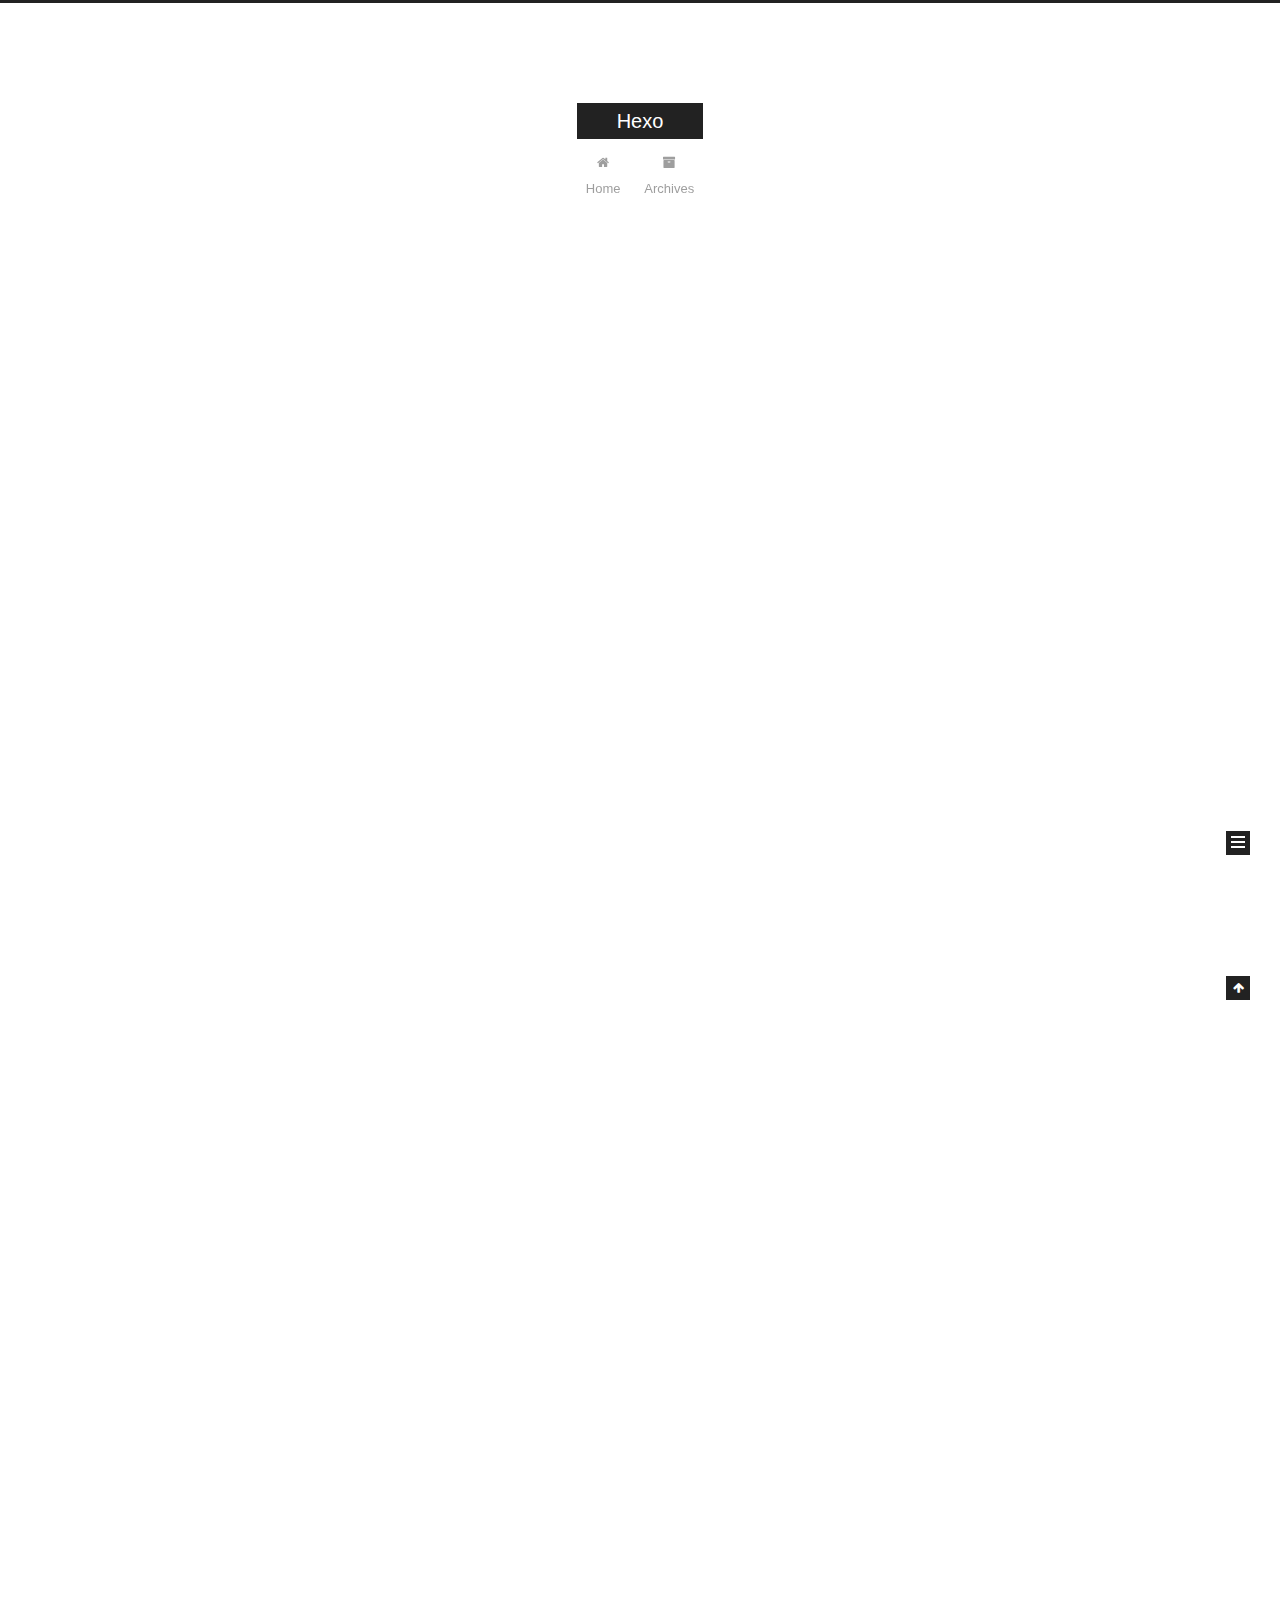
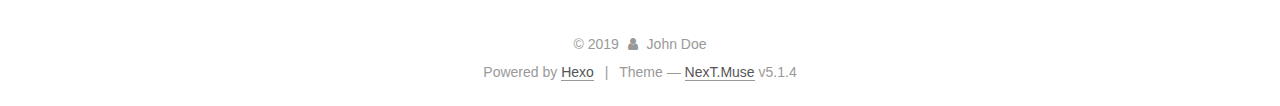
<file: index.html>
<!DOCTYPE html>



  


<html class="theme-next muse use-motion" lang>
<head><meta name="generator" content="Hexo 3.8.0">
  <meta charset="UTF-8">
<meta http-equiv="X-UA-Compatible" content="IE=edge">
<meta name="viewport" content="width=device-width, initial-scale=1, maximum-scale=1">
<meta name="theme-color" content="#222">









<meta http-equiv="Cache-Control" content="no-transform">
<meta http-equiv="Cache-Control" content="no-siteapp">
















  
  
  <link href="/lib/fancybox/source/jquery.fancybox.css?v=2.1.5" rel="stylesheet" type="text/css">







<link href="/lib/font-awesome/css/font-awesome.min.css?v=4.6.2" rel="stylesheet" type="text/css">

<link href="/css/main.css?v=5.1.4" rel="stylesheet" type="text/css">


  <link rel="apple-touch-icon" sizes="180x180" href="/images/apple-touch-icon-next.png?v=5.1.4">


  <link rel="icon" type="image/png" sizes="32x32" href="/images/favicon-32x32-next.png?v=5.1.4">


  <link rel="icon" type="image/png" sizes="16x16" href="/images/favicon-16x16-next.png?v=5.1.4">


  <link rel="mask-icon" href="/images/logo.svg?v=5.1.4" color="#222">





  <meta name="keywords" content="Hexo, NexT">










<meta property="og:type" content="website">
<meta property="og:title" content="Hexo">
<meta property="og:url" content="http://yoursite.com/index.html">
<meta property="og:site_name" content="Hexo">
<meta property="og:locale" content="default">
<meta name="twitter:card" content="summary">
<meta name="twitter:title" content="Hexo">



<script type="text/javascript" id="hexo.configurations">
  var NexT = window.NexT || {};
  var CONFIG = {
    root: '/',
    scheme: 'Muse',
    version: '5.1.4',
    sidebar: {"position":"left","display":"post","offset":12,"b2t":false,"scrollpercent":false,"onmobile":false},
    fancybox: true,
    tabs: true,
    motion: {"enable":true,"async":false,"transition":{"post_block":"fadeIn","post_header":"slideDownIn","post_body":"slideDownIn","coll_header":"slideLeftIn","sidebar":"slideUpIn"}},
    duoshuo: {
      userId: '0',
      author: 'Author'
    },
    algolia: {
      applicationID: '',
      apiKey: '',
      indexName: '',
      hits: {"per_page":10},
      labels: {"input_placeholder":"Search for Posts","hits_empty":"We didn't find any results for the search: ${query}","hits_stats":"${hits} results found in ${time} ms"}
    }
  };
</script>



  <link rel="canonical" href="http://yoursite.com/">





  <title>Hexo</title>
  








</head>

<body itemscope itemtype="http://schema.org/WebPage" lang="default">

  
  
    
  

  <div class="container sidebar-position-left 
  page-home">
    <div class="headband"></div>

    <header id="header" class="header" itemscope itemtype="http://schema.org/WPHeader">
      <div class="header-inner"><div class="site-brand-wrapper">
  <div class="site-meta ">
    

    <div class="custom-logo-site-title">
      <a href="/" class="brand" rel="start">
        <span class="logo-line-before"><i></i></span>
        <span class="site-title">Hexo</span>
        <span class="logo-line-after"><i></i></span>
      </a>
    </div>
      
        <p class="site-subtitle"></p>
      
  </div>

  <div class="site-nav-toggle">
    <button>
      <span class="btn-bar"></span>
      <span class="btn-bar"></span>
      <span class="btn-bar"></span>
    </button>
  </div>
</div>

<nav class="site-nav">
  

  
    <ul id="menu" class="menu">
      
        
        <li class="menu-item menu-item-home">
          <a href="/" rel="section">
            
              <i class="menu-item-icon fa fa-fw fa-home"></i> <br>
            
            Home
          </a>
        </li>
      
        
        <li class="menu-item menu-item-archives">
          <a href="/archives/" rel="section">
            
              <i class="menu-item-icon fa fa-fw fa-archive"></i> <br>
            
            Archives
          </a>
        </li>
      

      
    </ul>
  

  
</nav>



 </div>
    </header>

    <main id="main" class="main">
      <div class="main-inner">
        <div class="content-wrap">
          <div id="content" class="content">
            
  <section id="posts" class="posts-expand">
    
      

  

  
  
  

  <article class="post post-type-normal" itemscope itemtype="http://schema.org/Article">
  
  
  
  <div class="post-block">
    <link itemprop="mainEntityOfPage" href="http://yoursite.com/2019/05/27/你好世界/">

    <span hidden itemprop="author" itemscope itemtype="http://schema.org/Person">
      <meta itemprop="name" content="John Doe">
      <meta itemprop="description" content>
      <meta itemprop="image" content="/images/avatar.gif">
    </span>

    <span hidden itemprop="publisher" itemscope itemtype="http://schema.org/Organization">
      <meta itemprop="name" content="Hexo">
    </span>

    
      <header class="post-header">

        
        
          <h1 class="post-title" itemprop="name headline">
                
                <a class="post-title-link" href="/2019/05/27/你好世界/" itemprop="url">你好世界</a></h1>
        

        <div class="post-meta">
          <span class="post-time">
            
              <span class="post-meta-item-icon">
                <i class="fa fa-calendar-o"></i>
              </span>
              
                <span class="post-meta-item-text">Posted on</span>
              
              <time title="Post created" itemprop="dateCreated datePublished" datetime="2019-05-27T23:32:33+08:00">
                2019-05-27
              </time>
            

            

            
          </span>

          

          
            
          

          
          

          

          

          

        </div>
      </header>
    

    
    
    
    <div class="post-body" itemprop="articleBody">

      
      

      
        
          
            <h2 id="开始"><a href="#开始" class="headerlink" title="开始"></a>开始</h2>
          
        
      
    </div>
    
    
    

    

    

    

    <footer class="post-footer">
      

      

      

      
      
        <div class="post-eof"></div>
      
    </footer>
  </div>
  
  
  
  </article>


    
      

  

  
  
  

  <article class="post post-type-normal" itemscope itemtype="http://schema.org/Article">
  
  
  
  <div class="post-block">
    <link itemprop="mainEntityOfPage" href="http://yoursite.com/2019/05/27/hello-world/">

    <span hidden itemprop="author" itemscope itemtype="http://schema.org/Person">
      <meta itemprop="name" content="John Doe">
      <meta itemprop="description" content>
      <meta itemprop="image" content="/images/avatar.gif">
    </span>

    <span hidden itemprop="publisher" itemscope itemtype="http://schema.org/Organization">
      <meta itemprop="name" content="Hexo">
    </span>

    
      <header class="post-header">

        
        
          <h1 class="post-title" itemprop="name headline">
                
                <a class="post-title-link" href="/2019/05/27/hello-world/" itemprop="url">Hello World</a></h1>
        

        <div class="post-meta">
          <span class="post-time">
            
              <span class="post-meta-item-icon">
                <i class="fa fa-calendar-o"></i>
              </span>
              
                <span class="post-meta-item-text">Posted on</span>
              
              <time title="Post created" itemprop="dateCreated datePublished" datetime="2019-05-27T23:16:12+08:00">
                2019-05-27
              </time>
            

            

            
          </span>

          

          
            
          

          
          

          

          

          

        </div>
      </header>
    

    
    
    
    <div class="post-body" itemprop="articleBody">

      
      

      
        
          
            <p>Welcome to <a href="https://hexo.io/" target="_blank" rel="noopener">Hexo</a>! This is your very first post. Check <a href="https://hexo.io/docs/" target="_blank" rel="noopener">documentation</a> for more info. If you get any problems when using Hexo, you can find the answer in <a href="https://hexo.io/docs/troubleshooting.html" target="_blank" rel="noopener">troubleshooting</a> or you can ask me on <a href="https://github.com/hexojs/hexo/issues" target="_blank" rel="noopener">GitHub</a>.</p>
<h2 id="Quick-Start"><a href="#Quick-Start" class="headerlink" title="Quick Start"></a>Quick Start</h2><h3 id="Create-a-new-post"><a href="#Create-a-new-post" class="headerlink" title="Create a new post"></a>Create a new post</h3><figure class="highlight bash"><table><tr><td class="gutter"><pre><span class="line">1</span><br></pre></td><td class="code"><pre><span class="line">$ hexo new <span class="string">"My New Post"</span></span><br></pre></td></tr></table></figure>
<p>More info: <a href="https://hexo.io/docs/writing.html" target="_blank" rel="noopener">Writing</a></p>
<h3 id="Run-server"><a href="#Run-server" class="headerlink" title="Run server"></a>Run server</h3><figure class="highlight bash"><table><tr><td class="gutter"><pre><span class="line">1</span><br></pre></td><td class="code"><pre><span class="line">$ hexo server</span><br></pre></td></tr></table></figure>
<p>More info: <a href="https://hexo.io/docs/server.html" target="_blank" rel="noopener">Server</a></p>
<h3 id="Generate-static-files"><a href="#Generate-static-files" class="headerlink" title="Generate static files"></a>Generate static files</h3><figure class="highlight bash"><table><tr><td class="gutter"><pre><span class="line">1</span><br></pre></td><td class="code"><pre><span class="line">$ hexo generate</span><br></pre></td></tr></table></figure>
<p>More info: <a href="https://hexo.io/docs/generating.html" target="_blank" rel="noopener">Generating</a></p>
<h3 id="Deploy-to-remote-sites"><a href="#Deploy-to-remote-sites" class="headerlink" title="Deploy to remote sites"></a>Deploy to remote sites</h3><figure class="highlight bash"><table><tr><td class="gutter"><pre><span class="line">1</span><br></pre></td><td class="code"><pre><span class="line">$ hexo deploy</span><br></pre></td></tr></table></figure>
<p>More info: <a href="https://hexo.io/docs/deployment.html" target="_blank" rel="noopener">Deployment</a></p>

          
        
      
    </div>
    
    
    

    

    

    

    <footer class="post-footer">
      

      

      

      
      
        <div class="post-eof"></div>
      
    </footer>
  </div>
  
  
  
  </article>


    
  </section>

  


          </div>
          


          

        </div>
        
          
  
  <div class="sidebar-toggle">
    <div class="sidebar-toggle-line-wrap">
      <span class="sidebar-toggle-line sidebar-toggle-line-first"></span>
      <span class="sidebar-toggle-line sidebar-toggle-line-middle"></span>
      <span class="sidebar-toggle-line sidebar-toggle-line-last"></span>
    </div>
  </div>

  <aside id="sidebar" class="sidebar">
    
    <div class="sidebar-inner">

      

      

      <section class="site-overview-wrap sidebar-panel sidebar-panel-active">
        <div class="site-overview">
          <div class="site-author motion-element" itemprop="author" itemscope itemtype="http://schema.org/Person">
            
              <p class="site-author-name" itemprop="name">John Doe</p>
              <p class="site-description motion-element" itemprop="description"></p>
          </div>

          <nav class="site-state motion-element">

            
              <div class="site-state-item site-state-posts">
              
                <a href="/archives/">
              
                  <span class="site-state-item-count">2</span>
                  <span class="site-state-item-name">posts</span>
                </a>
              </div>
            

            

            

          </nav>

          

          

          
          

          
          

          

        </div>
      </section>

      

      

    </div>
  </aside>


        
      </div>
    </main>

    <footer id="footer" class="footer">
      <div class="footer-inner">
        <div class="copyright">&copy; <span itemprop="copyrightYear">2019</span>
  <span class="with-love">
    <i class="fa fa-user"></i>
  </span>
  <span class="author" itemprop="copyrightHolder">John Doe</span>

  
</div>


  <div class="powered-by">Powered by <a class="theme-link" target="_blank" href="https://hexo.io">Hexo</a></div>



  <span class="post-meta-divider">|</span>



  <div class="theme-info">Theme &mdash; <a class="theme-link" target="_blank" href="https://github.com/iissnan/hexo-theme-next">NexT.Muse</a> v5.1.4</div>




        







        
      </div>
    </footer>

    
      <div class="back-to-top">
        <i class="fa fa-arrow-up"></i>
        
      </div>
    

    

  </div>

  

<script type="text/javascript">
  if (Object.prototype.toString.call(window.Promise) !== '[object Function]') {
    window.Promise = null;
  }
</script>









  












  
  
    <script type="text/javascript" src="/lib/jquery/index.js?v=2.1.3"></script>
  

  
  
    <script type="text/javascript" src="/lib/fastclick/lib/fastclick.min.js?v=1.0.6"></script>
  

  
  
    <script type="text/javascript" src="/lib/jquery_lazyload/jquery.lazyload.js?v=1.9.7"></script>
  

  
  
    <script type="text/javascript" src="/lib/velocity/velocity.min.js?v=1.2.1"></script>
  

  
  
    <script type="text/javascript" src="/lib/velocity/velocity.ui.min.js?v=1.2.1"></script>
  

  
  
    <script type="text/javascript" src="/lib/fancybox/source/jquery.fancybox.pack.js?v=2.1.5"></script>
  


  


  <script type="text/javascript" src="/js/src/utils.js?v=5.1.4"></script>

  <script type="text/javascript" src="/js/src/motion.js?v=5.1.4"></script>



  
  

  

  


  <script type="text/javascript" src="/js/src/bootstrap.js?v=5.1.4"></script>



  


  




	





  





  












  





  

  

  

  
  

  

  

  

</body>
</html>
</file>
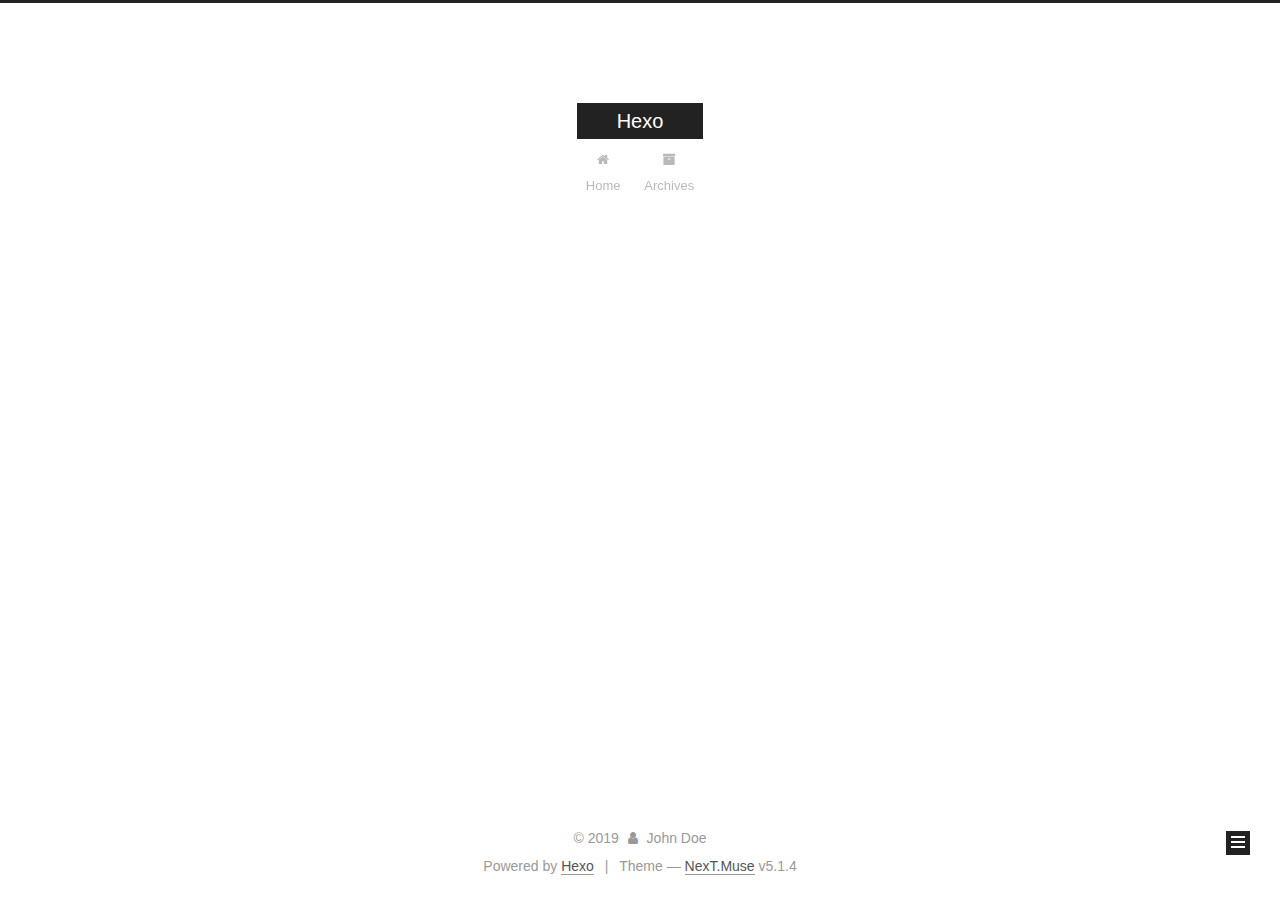
<file: archives/index.html>
<!DOCTYPE html>



  


<html class="theme-next muse use-motion" lang>
<head><meta name="generator" content="Hexo 3.8.0">
  <meta charset="UTF-8">
<meta http-equiv="X-UA-Compatible" content="IE=edge">
<meta name="viewport" content="width=device-width, initial-scale=1, maximum-scale=1">
<meta name="theme-color" content="#222">









<meta http-equiv="Cache-Control" content="no-transform">
<meta http-equiv="Cache-Control" content="no-siteapp">
















  
  
  <link href="/lib/fancybox/source/jquery.fancybox.css?v=2.1.5" rel="stylesheet" type="text/css">







<link href="/lib/font-awesome/css/font-awesome.min.css?v=4.6.2" rel="stylesheet" type="text/css">

<link href="/css/main.css?v=5.1.4" rel="stylesheet" type="text/css">


  <link rel="apple-touch-icon" sizes="180x180" href="/images/apple-touch-icon-next.png?v=5.1.4">


  <link rel="icon" type="image/png" sizes="32x32" href="/images/favicon-32x32-next.png?v=5.1.4">


  <link rel="icon" type="image/png" sizes="16x16" href="/images/favicon-16x16-next.png?v=5.1.4">


  <link rel="mask-icon" href="/images/logo.svg?v=5.1.4" color="#222">





  <meta name="keywords" content="Hexo, NexT">










<meta property="og:type" content="website">
<meta property="og:title" content="Hexo">
<meta property="og:url" content="http://yoursite.com/archives/index.html">
<meta property="og:site_name" content="Hexo">
<meta property="og:locale" content="default">
<meta name="twitter:card" content="summary">
<meta name="twitter:title" content="Hexo">



<script type="text/javascript" id="hexo.configurations">
  var NexT = window.NexT || {};
  var CONFIG = {
    root: '/',
    scheme: 'Muse',
    version: '5.1.4',
    sidebar: {"position":"left","display":"post","offset":12,"b2t":false,"scrollpercent":false,"onmobile":false},
    fancybox: true,
    tabs: true,
    motion: {"enable":true,"async":false,"transition":{"post_block":"fadeIn","post_header":"slideDownIn","post_body":"slideDownIn","coll_header":"slideLeftIn","sidebar":"slideUpIn"}},
    duoshuo: {
      userId: '0',
      author: 'Author'
    },
    algolia: {
      applicationID: '',
      apiKey: '',
      indexName: '',
      hits: {"per_page":10},
      labels: {"input_placeholder":"Search for Posts","hits_empty":"We didn't find any results for the search: ${query}","hits_stats":"${hits} results found in ${time} ms"}
    }
  };
</script>



  <link rel="canonical" href="http://yoursite.com/archives/">





  <title>Archive | Hexo</title>
  








</head>

<body itemscope itemtype="http://schema.org/WebPage" lang="default">

  
  
    
  

  <div class="container sidebar-position-left page-archive">
    <div class="headband"></div>

    <header id="header" class="header" itemscope itemtype="http://schema.org/WPHeader">
      <div class="header-inner"><div class="site-brand-wrapper">
  <div class="site-meta ">
    

    <div class="custom-logo-site-title">
      <a href="/" class="brand" rel="start">
        <span class="logo-line-before"><i></i></span>
        <span class="site-title">Hexo</span>
        <span class="logo-line-after"><i></i></span>
      </a>
    </div>
      
        <p class="site-subtitle"></p>
      
  </div>

  <div class="site-nav-toggle">
    <button>
      <span class="btn-bar"></span>
      <span class="btn-bar"></span>
      <span class="btn-bar"></span>
    </button>
  </div>
</div>

<nav class="site-nav">
  

  
    <ul id="menu" class="menu">
      
        
        <li class="menu-item menu-item-home">
          <a href="/" rel="section">
            
              <i class="menu-item-icon fa fa-fw fa-home"></i> <br>
            
            Home
          </a>
        </li>
      
        
        <li class="menu-item menu-item-archives">
          <a href="/archives/" rel="section">
            
              <i class="menu-item-icon fa fa-fw fa-archive"></i> <br>
            
            Archives
          </a>
        </li>
      

      
    </ul>
  

  
</nav>



 </div>
    </header>

    <main id="main" class="main">
      <div class="main-inner">
        <div class="content-wrap">
          <div id="content" class="content">
            

  
  
  
  <div class="post-block archive">
    <div id="posts" class="posts-collapse">
      <span class="archive-move-on"></span>

      <span class="archive-page-counter">
        
        
        
          
        
        Um..! 2 posts in total. Keep on posting.
      </span>

      

        
        
        

        
          
          <div class="collection-title">
            <h1 class="archive-year" id="archive-year-2019">2019</h1>
          </div>
        
        

        

  <article class="post post-type-normal" itemscope itemtype="http://schema.org/Article">
    <header class="post-header">

      <h2 class="post-title">
        
            <a class="post-title-link" href="/2019/05/27/你好世界/" itemprop="url">
              
                <span itemprop="name">你好世界</span>
              
            </a>
        
      </h2>

      <div class="post-meta">
        <time class="post-time" itemprop="dateCreated" datetime="2019-05-27T23:32:33+08:00" content="2019-05-27">
          05-27
        </time>
      </div>

    </header>
  </article>



      

        
        
        

        
        

        

  <article class="post post-type-normal" itemscope itemtype="http://schema.org/Article">
    <header class="post-header">

      <h2 class="post-title">
        
            <a class="post-title-link" href="/2019/05/27/hello-world/" itemprop="url">
              
                <span itemprop="name">Hello World</span>
              
            </a>
        
      </h2>

      <div class="post-meta">
        <time class="post-time" itemprop="dateCreated" datetime="2019-05-27T23:16:12+08:00" content="2019-05-27">
          05-27
        </time>
      </div>

    </header>
  </article>



      

    </div>
  </div>
  
  
  

  



          </div>
          


          

        </div>
        
          
  
  <div class="sidebar-toggle">
    <div class="sidebar-toggle-line-wrap">
      <span class="sidebar-toggle-line sidebar-toggle-line-first"></span>
      <span class="sidebar-toggle-line sidebar-toggle-line-middle"></span>
      <span class="sidebar-toggle-line sidebar-toggle-line-last"></span>
    </div>
  </div>

  <aside id="sidebar" class="sidebar">
    
    <div class="sidebar-inner">

      

      

      <section class="site-overview-wrap sidebar-panel sidebar-panel-active">
        <div class="site-overview">
          <div class="site-author motion-element" itemprop="author" itemscope itemtype="http://schema.org/Person">
            
              <p class="site-author-name" itemprop="name">John Doe</p>
              <p class="site-description motion-element" itemprop="description"></p>
          </div>

          <nav class="site-state motion-element">

            
              <div class="site-state-item site-state-posts">
              
                <a href="/archives/">
              
                  <span class="site-state-item-count">2</span>
                  <span class="site-state-item-name">posts</span>
                </a>
              </div>
            

            

            

          </nav>

          

          

          
          

          
          

          

        </div>
      </section>

      

      

    </div>
  </aside>


        
      </div>
    </main>

    <footer id="footer" class="footer">
      <div class="footer-inner">
        <div class="copyright">&copy; <span itemprop="copyrightYear">2019</span>
  <span class="with-love">
    <i class="fa fa-user"></i>
  </span>
  <span class="author" itemprop="copyrightHolder">John Doe</span>

  
</div>


  <div class="powered-by">Powered by <a class="theme-link" target="_blank" href="https://hexo.io">Hexo</a></div>



  <span class="post-meta-divider">|</span>



  <div class="theme-info">Theme &mdash; <a class="theme-link" target="_blank" href="https://github.com/iissnan/hexo-theme-next">NexT.Muse</a> v5.1.4</div>




        







        
      </div>
    </footer>

    
      <div class="back-to-top">
        <i class="fa fa-arrow-up"></i>
        
      </div>
    

    

  </div>

  

<script type="text/javascript">
  if (Object.prototype.toString.call(window.Promise) !== '[object Function]') {
    window.Promise = null;
  }
</script>









  












  
  
    <script type="text/javascript" src="/lib/jquery/index.js?v=2.1.3"></script>
  

  
  
    <script type="text/javascript" src="/lib/fastclick/lib/fastclick.min.js?v=1.0.6"></script>
  

  
  
    <script type="text/javascript" src="/lib/jquery_lazyload/jquery.lazyload.js?v=1.9.7"></script>
  

  
  
    <script type="text/javascript" src="/lib/velocity/velocity.min.js?v=1.2.1"></script>
  

  
  
    <script type="text/javascript" src="/lib/velocity/velocity.ui.min.js?v=1.2.1"></script>
  

  
  
    <script type="text/javascript" src="/lib/fancybox/source/jquery.fancybox.pack.js?v=2.1.5"></script>
  


  


  <script type="text/javascript" src="/js/src/utils.js?v=5.1.4"></script>

  <script type="text/javascript" src="/js/src/motion.js?v=5.1.4"></script>



  
  

  

  


  <script type="text/javascript" src="/js/src/bootstrap.js?v=5.1.4"></script>



  


  




	





  





  












  





  

  

  

  
  

  

  

  

</body>
</html>
</file>
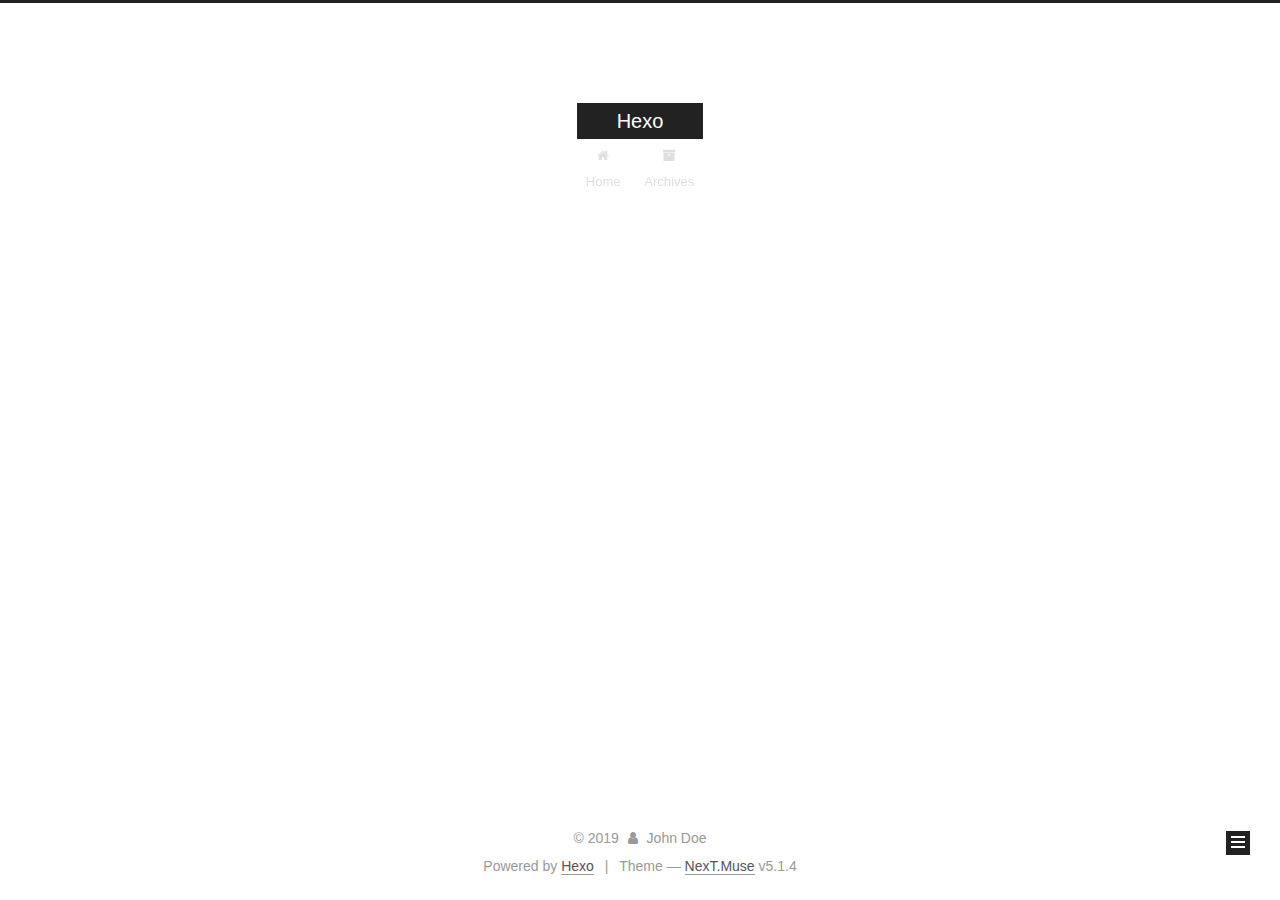
<file: archives/2019/index.html>
<!DOCTYPE html>



  


<html class="theme-next muse use-motion" lang>
<head><meta name="generator" content="Hexo 3.8.0">
  <meta charset="UTF-8">
<meta http-equiv="X-UA-Compatible" content="IE=edge">
<meta name="viewport" content="width=device-width, initial-scale=1, maximum-scale=1">
<meta name="theme-color" content="#222">









<meta http-equiv="Cache-Control" content="no-transform">
<meta http-equiv="Cache-Control" content="no-siteapp">
















  
  
  <link href="/lib/fancybox/source/jquery.fancybox.css?v=2.1.5" rel="stylesheet" type="text/css">







<link href="/lib/font-awesome/css/font-awesome.min.css?v=4.6.2" rel="stylesheet" type="text/css">

<link href="/css/main.css?v=5.1.4" rel="stylesheet" type="text/css">


  <link rel="apple-touch-icon" sizes="180x180" href="/images/apple-touch-icon-next.png?v=5.1.4">


  <link rel="icon" type="image/png" sizes="32x32" href="/images/favicon-32x32-next.png?v=5.1.4">


  <link rel="icon" type="image/png" sizes="16x16" href="/images/favicon-16x16-next.png?v=5.1.4">


  <link rel="mask-icon" href="/images/logo.svg?v=5.1.4" color="#222">





  <meta name="keywords" content="Hexo, NexT">










<meta property="og:type" content="website">
<meta property="og:title" content="Hexo">
<meta property="og:url" content="http://yoursite.com/archives/2019/index.html">
<meta property="og:site_name" content="Hexo">
<meta property="og:locale" content="default">
<meta name="twitter:card" content="summary">
<meta name="twitter:title" content="Hexo">



<script type="text/javascript" id="hexo.configurations">
  var NexT = window.NexT || {};
  var CONFIG = {
    root: '/',
    scheme: 'Muse',
    version: '5.1.4',
    sidebar: {"position":"left","display":"post","offset":12,"b2t":false,"scrollpercent":false,"onmobile":false},
    fancybox: true,
    tabs: true,
    motion: {"enable":true,"async":false,"transition":{"post_block":"fadeIn","post_header":"slideDownIn","post_body":"slideDownIn","coll_header":"slideLeftIn","sidebar":"slideUpIn"}},
    duoshuo: {
      userId: '0',
      author: 'Author'
    },
    algolia: {
      applicationID: '',
      apiKey: '',
      indexName: '',
      hits: {"per_page":10},
      labels: {"input_placeholder":"Search for Posts","hits_empty":"We didn't find any results for the search: ${query}","hits_stats":"${hits} results found in ${time} ms"}
    }
  };
</script>



  <link rel="canonical" href="http://yoursite.com/archives/2019/">





  <title>Archive | Hexo</title>
  








</head>

<body itemscope itemtype="http://schema.org/WebPage" lang="default">

  
  
    
  

  <div class="container sidebar-position-left page-archive">
    <div class="headband"></div>

    <header id="header" class="header" itemscope itemtype="http://schema.org/WPHeader">
      <div class="header-inner"><div class="site-brand-wrapper">
  <div class="site-meta ">
    

    <div class="custom-logo-site-title">
      <a href="/" class="brand" rel="start">
        <span class="logo-line-before"><i></i></span>
        <span class="site-title">Hexo</span>
        <span class="logo-line-after"><i></i></span>
      </a>
    </div>
      
        <p class="site-subtitle"></p>
      
  </div>

  <div class="site-nav-toggle">
    <button>
      <span class="btn-bar"></span>
      <span class="btn-bar"></span>
      <span class="btn-bar"></span>
    </button>
  </div>
</div>

<nav class="site-nav">
  

  
    <ul id="menu" class="menu">
      
        
        <li class="menu-item menu-item-home">
          <a href="/" rel="section">
            
              <i class="menu-item-icon fa fa-fw fa-home"></i> <br>
            
            Home
          </a>
        </li>
      
        
        <li class="menu-item menu-item-archives">
          <a href="/archives/" rel="section">
            
              <i class="menu-item-icon fa fa-fw fa-archive"></i> <br>
            
            Archives
          </a>
        </li>
      

      
    </ul>
  

  
</nav>



 </div>
    </header>

    <main id="main" class="main">
      <div class="main-inner">
        <div class="content-wrap">
          <div id="content" class="content">
            

  
  
  
  <div class="post-block archive">
    <div id="posts" class="posts-collapse">
      <span class="archive-move-on"></span>

      <span class="archive-page-counter">
        
        
        
          
        
        Um..! 2 posts in total. Keep on posting.
      </span>

      

        
        
        

        
          
          <div class="collection-title">
            <h1 class="archive-year" id="archive-year-2019">2019</h1>
          </div>
        
        

        

  <article class="post post-type-normal" itemscope itemtype="http://schema.org/Article">
    <header class="post-header">

      <h2 class="post-title">
        
            <a class="post-title-link" href="/2019/05/27/你好世界/" itemprop="url">
              
                <span itemprop="name">你好世界</span>
              
            </a>
        
      </h2>

      <div class="post-meta">
        <time class="post-time" itemprop="dateCreated" datetime="2019-05-27T23:32:33+08:00" content="2019-05-27">
          05-27
        </time>
      </div>

    </header>
  </article>



      

        
        
        

        
        

        

  <article class="post post-type-normal" itemscope itemtype="http://schema.org/Article">
    <header class="post-header">

      <h2 class="post-title">
        
            <a class="post-title-link" href="/2019/05/27/hello-world/" itemprop="url">
              
                <span itemprop="name">Hello World</span>
              
            </a>
        
      </h2>

      <div class="post-meta">
        <time class="post-time" itemprop="dateCreated" datetime="2019-05-27T23:16:12+08:00" content="2019-05-27">
          05-27
        </time>
      </div>

    </header>
  </article>



      

    </div>
  </div>
  
  
  

  



          </div>
          


          

        </div>
        
          
  
  <div class="sidebar-toggle">
    <div class="sidebar-toggle-line-wrap">
      <span class="sidebar-toggle-line sidebar-toggle-line-first"></span>
      <span class="sidebar-toggle-line sidebar-toggle-line-middle"></span>
      <span class="sidebar-toggle-line sidebar-toggle-line-last"></span>
    </div>
  </div>

  <aside id="sidebar" class="sidebar">
    
    <div class="sidebar-inner">

      

      

      <section class="site-overview-wrap sidebar-panel sidebar-panel-active">
        <div class="site-overview">
          <div class="site-author motion-element" itemprop="author" itemscope itemtype="http://schema.org/Person">
            
              <p class="site-author-name" itemprop="name">John Doe</p>
              <p class="site-description motion-element" itemprop="description"></p>
          </div>

          <nav class="site-state motion-element">

            
              <div class="site-state-item site-state-posts">
              
                <a href="/archives/">
              
                  <span class="site-state-item-count">2</span>
                  <span class="site-state-item-name">posts</span>
                </a>
              </div>
            

            

            

          </nav>

          

          

          
          

          
          

          

        </div>
      </section>

      

      

    </div>
  </aside>


        
      </div>
    </main>

    <footer id="footer" class="footer">
      <div class="footer-inner">
        <div class="copyright">&copy; <span itemprop="copyrightYear">2019</span>
  <span class="with-love">
    <i class="fa fa-user"></i>
  </span>
  <span class="author" itemprop="copyrightHolder">John Doe</span>

  
</div>


  <div class="powered-by">Powered by <a class="theme-link" target="_blank" href="https://hexo.io">Hexo</a></div>



  <span class="post-meta-divider">|</span>



  <div class="theme-info">Theme &mdash; <a class="theme-link" target="_blank" href="https://github.com/iissnan/hexo-theme-next">NexT.Muse</a> v5.1.4</div>




        







        
      </div>
    </footer>

    
      <div class="back-to-top">
        <i class="fa fa-arrow-up"></i>
        
      </div>
    

    

  </div>

  

<script type="text/javascript">
  if (Object.prototype.toString.call(window.Promise) !== '[object Function]') {
    window.Promise = null;
  }
</script>









  












  
  
    <script type="text/javascript" src="/lib/jquery/index.js?v=2.1.3"></script>
  

  
  
    <script type="text/javascript" src="/lib/fastclick/lib/fastclick.min.js?v=1.0.6"></script>
  

  
  
    <script type="text/javascript" src="/lib/jquery_lazyload/jquery.lazyload.js?v=1.9.7"></script>
  

  
  
    <script type="text/javascript" src="/lib/velocity/velocity.min.js?v=1.2.1"></script>
  

  
  
    <script type="text/javascript" src="/lib/velocity/velocity.ui.min.js?v=1.2.1"></script>
  

  
  
    <script type="text/javascript" src="/lib/fancybox/source/jquery.fancybox.pack.js?v=2.1.5"></script>
  


  


  <script type="text/javascript" src="/js/src/utils.js?v=5.1.4"></script>

  <script type="text/javascript" src="/js/src/motion.js?v=5.1.4"></script>



  
  

  

  


  <script type="text/javascript" src="/js/src/bootstrap.js?v=5.1.4"></script>



  


  




	





  





  












  





  

  

  

  
  

  

  

  

</body>
</html>
</file>
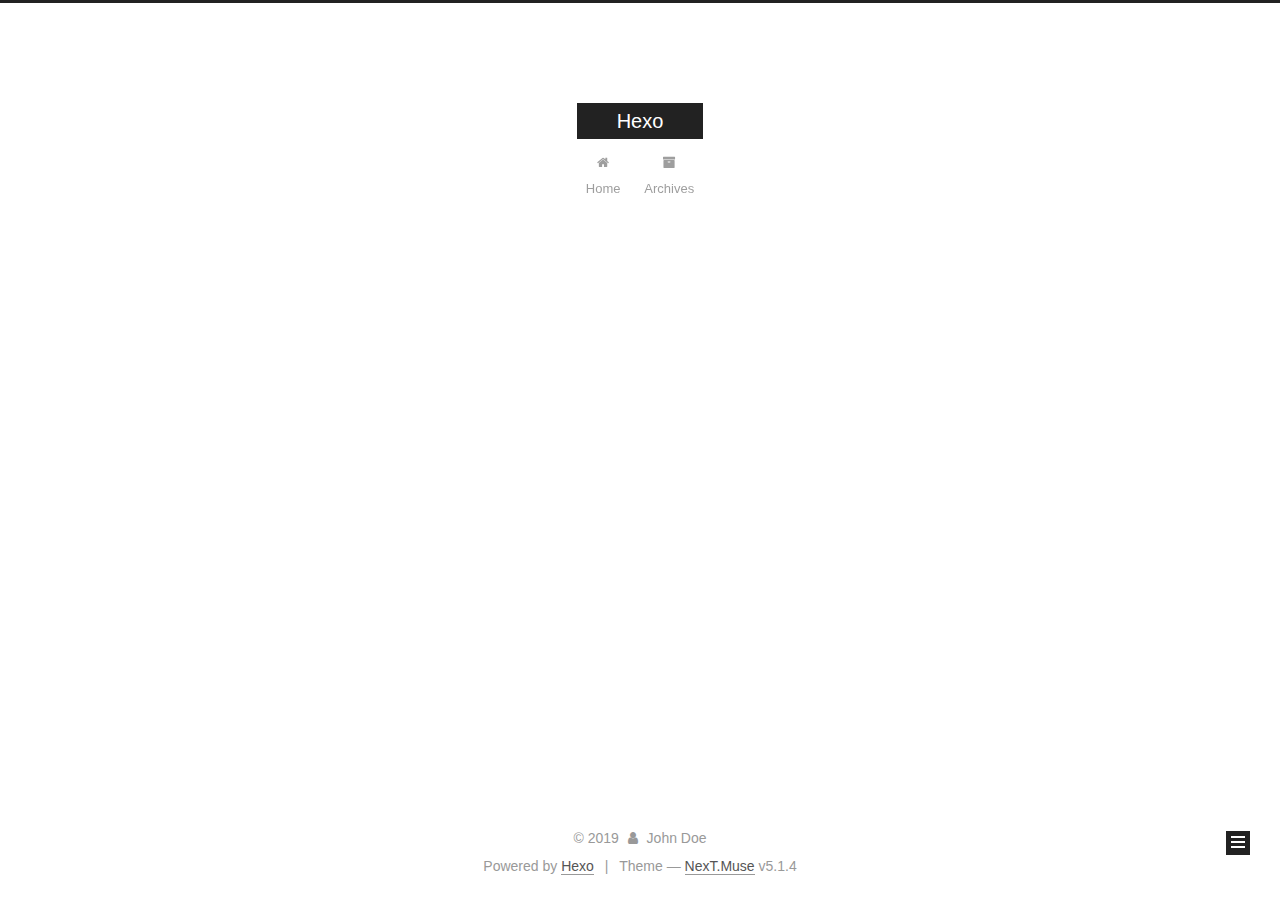
<file: archives/2019/05/index.html>
<!DOCTYPE html>



  


<html class="theme-next muse use-motion" lang>
<head><meta name="generator" content="Hexo 3.8.0">
  <meta charset="UTF-8">
<meta http-equiv="X-UA-Compatible" content="IE=edge">
<meta name="viewport" content="width=device-width, initial-scale=1, maximum-scale=1">
<meta name="theme-color" content="#222">









<meta http-equiv="Cache-Control" content="no-transform">
<meta http-equiv="Cache-Control" content="no-siteapp">
















  
  
  <link href="/lib/fancybox/source/jquery.fancybox.css?v=2.1.5" rel="stylesheet" type="text/css">







<link href="/lib/font-awesome/css/font-awesome.min.css?v=4.6.2" rel="stylesheet" type="text/css">

<link href="/css/main.css?v=5.1.4" rel="stylesheet" type="text/css">


  <link rel="apple-touch-icon" sizes="180x180" href="/images/apple-touch-icon-next.png?v=5.1.4">


  <link rel="icon" type="image/png" sizes="32x32" href="/images/favicon-32x32-next.png?v=5.1.4">


  <link rel="icon" type="image/png" sizes="16x16" href="/images/favicon-16x16-next.png?v=5.1.4">


  <link rel="mask-icon" href="/images/logo.svg?v=5.1.4" color="#222">





  <meta name="keywords" content="Hexo, NexT">










<meta property="og:type" content="website">
<meta property="og:title" content="Hexo">
<meta property="og:url" content="http://yoursite.com/archives/2019/05/index.html">
<meta property="og:site_name" content="Hexo">
<meta property="og:locale" content="default">
<meta name="twitter:card" content="summary">
<meta name="twitter:title" content="Hexo">



<script type="text/javascript" id="hexo.configurations">
  var NexT = window.NexT || {};
  var CONFIG = {
    root: '/',
    scheme: 'Muse',
    version: '5.1.4',
    sidebar: {"position":"left","display":"post","offset":12,"b2t":false,"scrollpercent":false,"onmobile":false},
    fancybox: true,
    tabs: true,
    motion: {"enable":true,"async":false,"transition":{"post_block":"fadeIn","post_header":"slideDownIn","post_body":"slideDownIn","coll_header":"slideLeftIn","sidebar":"slideUpIn"}},
    duoshuo: {
      userId: '0',
      author: 'Author'
    },
    algolia: {
      applicationID: '',
      apiKey: '',
      indexName: '',
      hits: {"per_page":10},
      labels: {"input_placeholder":"Search for Posts","hits_empty":"We didn't find any results for the search: ${query}","hits_stats":"${hits} results found in ${time} ms"}
    }
  };
</script>



  <link rel="canonical" href="http://yoursite.com/archives/2019/05/">





  <title>Archive | Hexo</title>
  








</head>

<body itemscope itemtype="http://schema.org/WebPage" lang="default">

  
  
    
  

  <div class="container sidebar-position-left page-archive">
    <div class="headband"></div>

    <header id="header" class="header" itemscope itemtype="http://schema.org/WPHeader">
      <div class="header-inner"><div class="site-brand-wrapper">
  <div class="site-meta ">
    

    <div class="custom-logo-site-title">
      <a href="/" class="brand" rel="start">
        <span class="logo-line-before"><i></i></span>
        <span class="site-title">Hexo</span>
        <span class="logo-line-after"><i></i></span>
      </a>
    </div>
      
        <p class="site-subtitle"></p>
      
  </div>

  <div class="site-nav-toggle">
    <button>
      <span class="btn-bar"></span>
      <span class="btn-bar"></span>
      <span class="btn-bar"></span>
    </button>
  </div>
</div>

<nav class="site-nav">
  

  
    <ul id="menu" class="menu">
      
        
        <li class="menu-item menu-item-home">
          <a href="/" rel="section">
            
              <i class="menu-item-icon fa fa-fw fa-home"></i> <br>
            
            Home
          </a>
        </li>
      
        
        <li class="menu-item menu-item-archives">
          <a href="/archives/" rel="section">
            
              <i class="menu-item-icon fa fa-fw fa-archive"></i> <br>
            
            Archives
          </a>
        </li>
      

      
    </ul>
  

  
</nav>



 </div>
    </header>

    <main id="main" class="main">
      <div class="main-inner">
        <div class="content-wrap">
          <div id="content" class="content">
            

  
  
  
  <div class="post-block archive">
    <div id="posts" class="posts-collapse">
      <span class="archive-move-on"></span>

      <span class="archive-page-counter">
        
        
        
          
        
        Um..! 2 posts in total. Keep on posting.
      </span>

      

        
        
        

        
          
          <div class="collection-title">
            <h1 class="archive-year" id="archive-year-2019">2019</h1>
          </div>
        
        

        

  <article class="post post-type-normal" itemscope itemtype="http://schema.org/Article">
    <header class="post-header">

      <h2 class="post-title">
        
            <a class="post-title-link" href="/2019/05/27/你好世界/" itemprop="url">
              
                <span itemprop="name">你好世界</span>
              
            </a>
        
      </h2>

      <div class="post-meta">
        <time class="post-time" itemprop="dateCreated" datetime="2019-05-27T23:32:33+08:00" content="2019-05-27">
          05-27
        </time>
      </div>

    </header>
  </article>



      

        
        
        

        
        

        

  <article class="post post-type-normal" itemscope itemtype="http://schema.org/Article">
    <header class="post-header">

      <h2 class="post-title">
        
            <a class="post-title-link" href="/2019/05/27/hello-world/" itemprop="url">
              
                <span itemprop="name">Hello World</span>
              
            </a>
        
      </h2>

      <div class="post-meta">
        <time class="post-time" itemprop="dateCreated" datetime="2019-05-27T23:16:12+08:00" content="2019-05-27">
          05-27
        </time>
      </div>

    </header>
  </article>



      

    </div>
  </div>
  
  
  

  



          </div>
          


          

        </div>
        
          
  
  <div class="sidebar-toggle">
    <div class="sidebar-toggle-line-wrap">
      <span class="sidebar-toggle-line sidebar-toggle-line-first"></span>
      <span class="sidebar-toggle-line sidebar-toggle-line-middle"></span>
      <span class="sidebar-toggle-line sidebar-toggle-line-last"></span>
    </div>
  </div>

  <aside id="sidebar" class="sidebar">
    
    <div class="sidebar-inner">

      

      

      <section class="site-overview-wrap sidebar-panel sidebar-panel-active">
        <div class="site-overview">
          <div class="site-author motion-element" itemprop="author" itemscope itemtype="http://schema.org/Person">
            
              <p class="site-author-name" itemprop="name">John Doe</p>
              <p class="site-description motion-element" itemprop="description"></p>
          </div>

          <nav class="site-state motion-element">

            
              <div class="site-state-item site-state-posts">
              
                <a href="/archives/">
              
                  <span class="site-state-item-count">2</span>
                  <span class="site-state-item-name">posts</span>
                </a>
              </div>
            

            

            

          </nav>

          

          

          
          

          
          

          

        </div>
      </section>

      

      

    </div>
  </aside>


        
      </div>
    </main>

    <footer id="footer" class="footer">
      <div class="footer-inner">
        <div class="copyright">&copy; <span itemprop="copyrightYear">2019</span>
  <span class="with-love">
    <i class="fa fa-user"></i>
  </span>
  <span class="author" itemprop="copyrightHolder">John Doe</span>

  
</div>


  <div class="powered-by">Powered by <a class="theme-link" target="_blank" href="https://hexo.io">Hexo</a></div>



  <span class="post-meta-divider">|</span>



  <div class="theme-info">Theme &mdash; <a class="theme-link" target="_blank" href="https://github.com/iissnan/hexo-theme-next">NexT.Muse</a> v5.1.4</div>




        







        
      </div>
    </footer>

    
      <div class="back-to-top">
        <i class="fa fa-arrow-up"></i>
        
      </div>
    

    

  </div>

  

<script type="text/javascript">
  if (Object.prototype.toString.call(window.Promise) !== '[object Function]') {
    window.Promise = null;
  }
</script>









  












  
  
    <script type="text/javascript" src="/lib/jquery/index.js?v=2.1.3"></script>
  

  
  
    <script type="text/javascript" src="/lib/fastclick/lib/fastclick.min.js?v=1.0.6"></script>
  

  
  
    <script type="text/javascript" src="/lib/jquery_lazyload/jquery.lazyload.js?v=1.9.7"></script>
  

  
  
    <script type="text/javascript" src="/lib/velocity/velocity.min.js?v=1.2.1"></script>
  

  
  
    <script type="text/javascript" src="/lib/velocity/velocity.ui.min.js?v=1.2.1"></script>
  

  
  
    <script type="text/javascript" src="/lib/fancybox/source/jquery.fancybox.pack.js?v=2.1.5"></script>
  


  


  <script type="text/javascript" src="/js/src/utils.js?v=5.1.4"></script>

  <script type="text/javascript" src="/js/src/motion.js?v=5.1.4"></script>



  
  

  

  


  <script type="text/javascript" src="/js/src/bootstrap.js?v=5.1.4"></script>



  


  




	





  





  












  





  

  

  

  
  

  

  

  

</body>
</html>
</file>
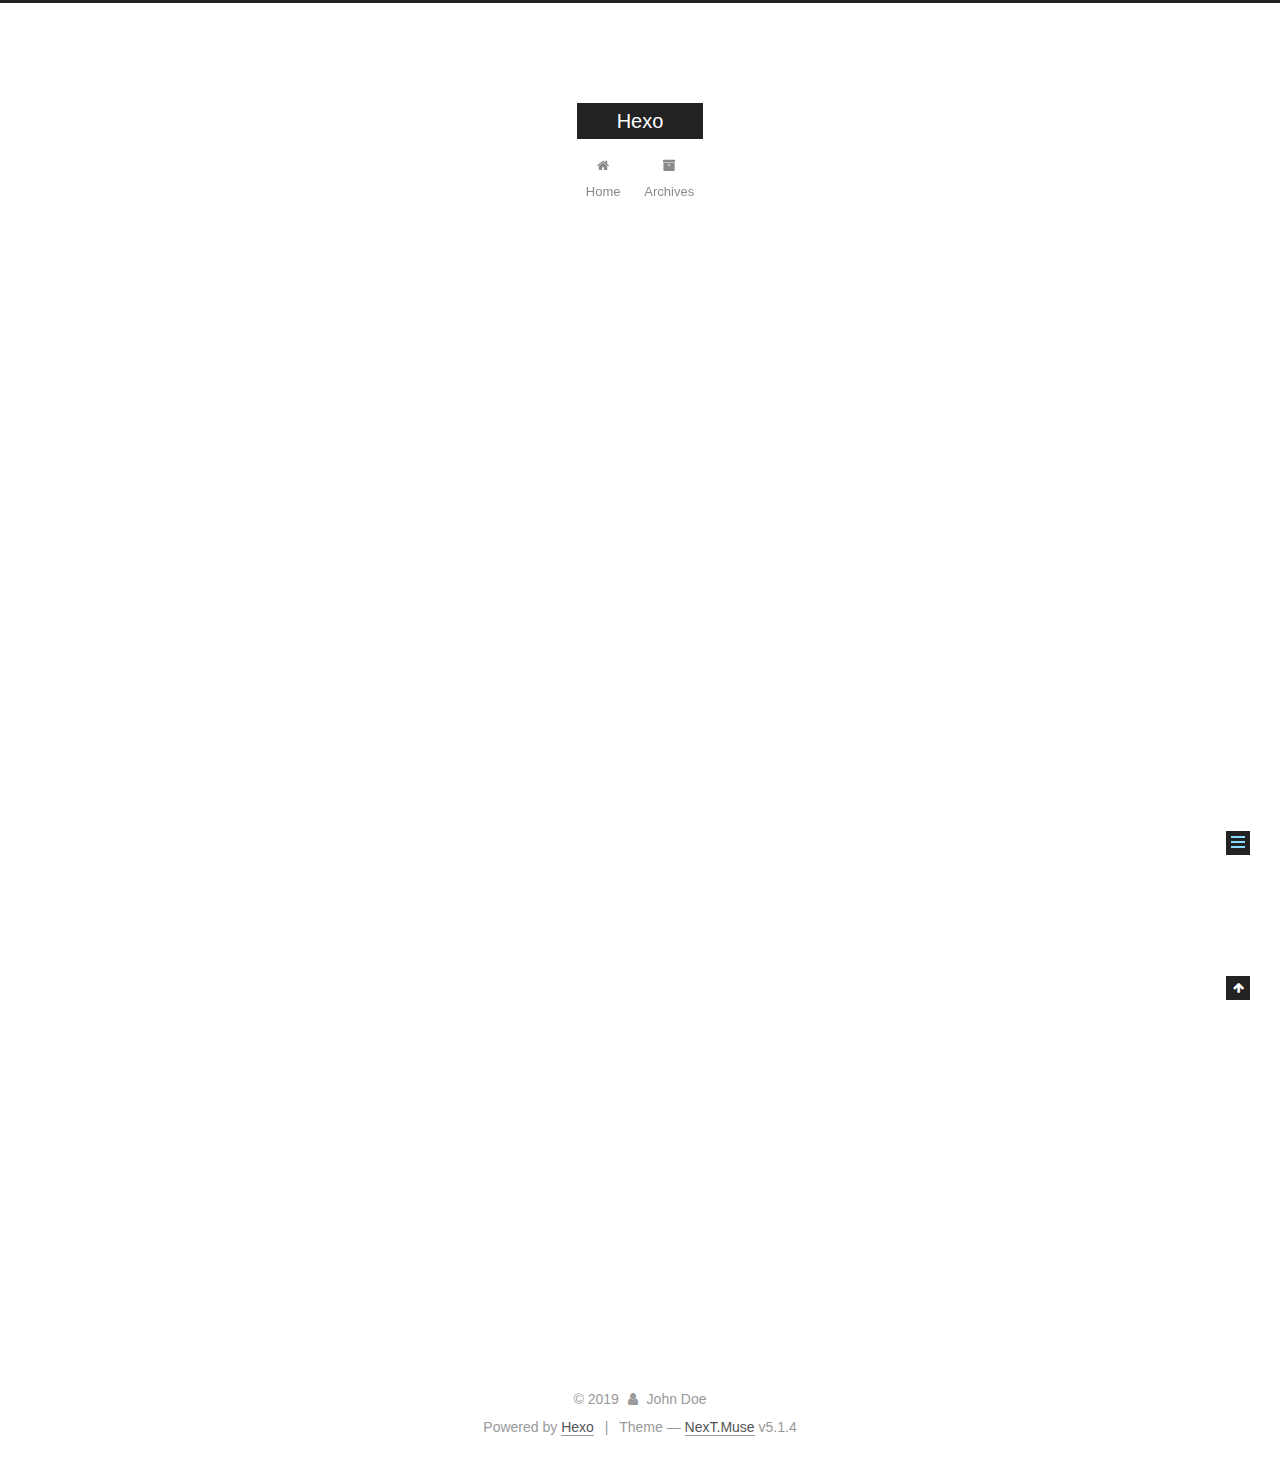
<file: 2019/05/27/hello-world/index.html>
<!DOCTYPE html>



  


<html class="theme-next muse use-motion" lang>
<head><meta name="generator" content="Hexo 3.8.0">
  <meta charset="UTF-8">
<meta http-equiv="X-UA-Compatible" content="IE=edge">
<meta name="viewport" content="width=device-width, initial-scale=1, maximum-scale=1">
<meta name="theme-color" content="#222">









<meta http-equiv="Cache-Control" content="no-transform">
<meta http-equiv="Cache-Control" content="no-siteapp">
















  
  
  <link href="/lib/fancybox/source/jquery.fancybox.css?v=2.1.5" rel="stylesheet" type="text/css">







<link href="/lib/font-awesome/css/font-awesome.min.css?v=4.6.2" rel="stylesheet" type="text/css">

<link href="/css/main.css?v=5.1.4" rel="stylesheet" type="text/css">


  <link rel="apple-touch-icon" sizes="180x180" href="/images/apple-touch-icon-next.png?v=5.1.4">


  <link rel="icon" type="image/png" sizes="32x32" href="/images/favicon-32x32-next.png?v=5.1.4">


  <link rel="icon" type="image/png" sizes="16x16" href="/images/favicon-16x16-next.png?v=5.1.4">


  <link rel="mask-icon" href="/images/logo.svg?v=5.1.4" color="#222">





  <meta name="keywords" content="Hexo, NexT">










<meta name="description" content="Welcome to Hexo! This is your very first post. Check documentation for more info. If you get any problems when using Hexo, you can find the answer in troubleshooting or you can ask me on GitHub. Quick">
<meta property="og:type" content="article">
<meta property="og:title" content="Hello World">
<meta property="og:url" content="http://yoursite.com/2019/05/27/hello-world/index.html">
<meta property="og:site_name" content="Hexo">
<meta property="og:description" content="Welcome to Hexo! This is your very first post. Check documentation for more info. If you get any problems when using Hexo, you can find the answer in troubleshooting or you can ask me on GitHub. Quick">
<meta property="og:locale" content="default">
<meta property="og:updated_time" content="2019-05-27T15:16:12.851Z">
<meta name="twitter:card" content="summary">
<meta name="twitter:title" content="Hello World">
<meta name="twitter:description" content="Welcome to Hexo! This is your very first post. Check documentation for more info. If you get any problems when using Hexo, you can find the answer in troubleshooting or you can ask me on GitHub. Quick">



<script type="text/javascript" id="hexo.configurations">
  var NexT = window.NexT || {};
  var CONFIG = {
    root: '/',
    scheme: 'Muse',
    version: '5.1.4',
    sidebar: {"position":"left","display":"post","offset":12,"b2t":false,"scrollpercent":false,"onmobile":false},
    fancybox: true,
    tabs: true,
    motion: {"enable":true,"async":false,"transition":{"post_block":"fadeIn","post_header":"slideDownIn","post_body":"slideDownIn","coll_header":"slideLeftIn","sidebar":"slideUpIn"}},
    duoshuo: {
      userId: '0',
      author: 'Author'
    },
    algolia: {
      applicationID: '',
      apiKey: '',
      indexName: '',
      hits: {"per_page":10},
      labels: {"input_placeholder":"Search for Posts","hits_empty":"We didn't find any results for the search: ${query}","hits_stats":"${hits} results found in ${time} ms"}
    }
  };
</script>



  <link rel="canonical" href="http://yoursite.com/2019/05/27/hello-world/">





  <title>Hello World | Hexo</title>
  








</head>

<body itemscope itemtype="http://schema.org/WebPage" lang="default">

  
  
    
  

  <div class="container sidebar-position-left page-post-detail">
    <div class="headband"></div>

    <header id="header" class="header" itemscope itemtype="http://schema.org/WPHeader">
      <div class="header-inner"><div class="site-brand-wrapper">
  <div class="site-meta ">
    

    <div class="custom-logo-site-title">
      <a href="/" class="brand" rel="start">
        <span class="logo-line-before"><i></i></span>
        <span class="site-title">Hexo</span>
        <span class="logo-line-after"><i></i></span>
      </a>
    </div>
      
        <p class="site-subtitle"></p>
      
  </div>

  <div class="site-nav-toggle">
    <button>
      <span class="btn-bar"></span>
      <span class="btn-bar"></span>
      <span class="btn-bar"></span>
    </button>
  </div>
</div>

<nav class="site-nav">
  

  
    <ul id="menu" class="menu">
      
        
        <li class="menu-item menu-item-home">
          <a href="/" rel="section">
            
              <i class="menu-item-icon fa fa-fw fa-home"></i> <br>
            
            Home
          </a>
        </li>
      
        
        <li class="menu-item menu-item-archives">
          <a href="/archives/" rel="section">
            
              <i class="menu-item-icon fa fa-fw fa-archive"></i> <br>
            
            Archives
          </a>
        </li>
      

      
    </ul>
  

  
</nav>



 </div>
    </header>

    <main id="main" class="main">
      <div class="main-inner">
        <div class="content-wrap">
          <div id="content" class="content">
            

  <div id="posts" class="posts-expand">
    

  

  
  
  

  <article class="post post-type-normal" itemscope itemtype="http://schema.org/Article">
  
  
  
  <div class="post-block">
    <link itemprop="mainEntityOfPage" href="http://yoursite.com/2019/05/27/hello-world/">

    <span hidden itemprop="author" itemscope itemtype="http://schema.org/Person">
      <meta itemprop="name" content="John Doe">
      <meta itemprop="description" content>
      <meta itemprop="image" content="/images/avatar.gif">
    </span>

    <span hidden itemprop="publisher" itemscope itemtype="http://schema.org/Organization">
      <meta itemprop="name" content="Hexo">
    </span>

    
      <header class="post-header">

        
        
          <h1 class="post-title" itemprop="name headline">Hello World</h1>
        

        <div class="post-meta">
          <span class="post-time">
            
              <span class="post-meta-item-icon">
                <i class="fa fa-calendar-o"></i>
              </span>
              
                <span class="post-meta-item-text">Posted on</span>
              
              <time title="Post created" itemprop="dateCreated datePublished" datetime="2019-05-27T23:16:12+08:00">
                2019-05-27
              </time>
            

            

            
          </span>

          

          
            
          

          
          

          

          

          

        </div>
      </header>
    

    
    
    
    <div class="post-body" itemprop="articleBody">

      
      

      
        <p>Welcome to <a href="https://hexo.io/" target="_blank" rel="noopener">Hexo</a>! This is your very first post. Check <a href="https://hexo.io/docs/" target="_blank" rel="noopener">documentation</a> for more info. If you get any problems when using Hexo, you can find the answer in <a href="https://hexo.io/docs/troubleshooting.html" target="_blank" rel="noopener">troubleshooting</a> or you can ask me on <a href="https://github.com/hexojs/hexo/issues" target="_blank" rel="noopener">GitHub</a>.</p>
<h2 id="Quick-Start"><a href="#Quick-Start" class="headerlink" title="Quick Start"></a>Quick Start</h2><h3 id="Create-a-new-post"><a href="#Create-a-new-post" class="headerlink" title="Create a new post"></a>Create a new post</h3><figure class="highlight bash"><table><tr><td class="gutter"><pre><span class="line">1</span><br></pre></td><td class="code"><pre><span class="line">$ hexo new <span class="string">"My New Post"</span></span><br></pre></td></tr></table></figure>
<p>More info: <a href="https://hexo.io/docs/writing.html" target="_blank" rel="noopener">Writing</a></p>
<h3 id="Run-server"><a href="#Run-server" class="headerlink" title="Run server"></a>Run server</h3><figure class="highlight bash"><table><tr><td class="gutter"><pre><span class="line">1</span><br></pre></td><td class="code"><pre><span class="line">$ hexo server</span><br></pre></td></tr></table></figure>
<p>More info: <a href="https://hexo.io/docs/server.html" target="_blank" rel="noopener">Server</a></p>
<h3 id="Generate-static-files"><a href="#Generate-static-files" class="headerlink" title="Generate static files"></a>Generate static files</h3><figure class="highlight bash"><table><tr><td class="gutter"><pre><span class="line">1</span><br></pre></td><td class="code"><pre><span class="line">$ hexo generate</span><br></pre></td></tr></table></figure>
<p>More info: <a href="https://hexo.io/docs/generating.html" target="_blank" rel="noopener">Generating</a></p>
<h3 id="Deploy-to-remote-sites"><a href="#Deploy-to-remote-sites" class="headerlink" title="Deploy to remote sites"></a>Deploy to remote sites</h3><figure class="highlight bash"><table><tr><td class="gutter"><pre><span class="line">1</span><br></pre></td><td class="code"><pre><span class="line">$ hexo deploy</span><br></pre></td></tr></table></figure>
<p>More info: <a href="https://hexo.io/docs/deployment.html" target="_blank" rel="noopener">Deployment</a></p>

      
    </div>
    
    
    

    

    

    

    <footer class="post-footer">
      

      
      
      

      
        <div class="post-nav">
          <div class="post-nav-next post-nav-item">
            
          </div>

          <span class="post-nav-divider"></span>

          <div class="post-nav-prev post-nav-item">
            
              <a href="/2019/05/27/你好世界/" rel="prev" title="你好世界">
                你好世界 <i class="fa fa-chevron-right"></i>
              </a>
            
          </div>
        </div>
      

      
      
    </footer>
  </div>
  
  
  
  </article>



    <div class="post-spread">
      
    </div>
  </div>


          </div>
          


          

  



        </div>
        
          
  
  <div class="sidebar-toggle">
    <div class="sidebar-toggle-line-wrap">
      <span class="sidebar-toggle-line sidebar-toggle-line-first"></span>
      <span class="sidebar-toggle-line sidebar-toggle-line-middle"></span>
      <span class="sidebar-toggle-line sidebar-toggle-line-last"></span>
    </div>
  </div>

  <aside id="sidebar" class="sidebar">
    
    <div class="sidebar-inner">

      

      
        <ul class="sidebar-nav motion-element">
          <li class="sidebar-nav-toc sidebar-nav-active" data-target="post-toc-wrap">
            Table of Contents
          </li>
          <li class="sidebar-nav-overview" data-target="site-overview-wrap">
            Overview
          </li>
        </ul>
      

      <section class="site-overview-wrap sidebar-panel">
        <div class="site-overview">
          <div class="site-author motion-element" itemprop="author" itemscope itemtype="http://schema.org/Person">
            
              <p class="site-author-name" itemprop="name">John Doe</p>
              <p class="site-description motion-element" itemprop="description"></p>
          </div>

          <nav class="site-state motion-element">

            
              <div class="site-state-item site-state-posts">
              
                <a href="/archives/">
              
                  <span class="site-state-item-count">2</span>
                  <span class="site-state-item-name">posts</span>
                </a>
              </div>
            

            

            

          </nav>

          

          

          
          

          
          

          

        </div>
      </section>

      
      <!--noindex-->
        <section class="post-toc-wrap motion-element sidebar-panel sidebar-panel-active">
          <div class="post-toc">

            
              
            

            
              <div class="post-toc-content"><ol class="nav"><li class="nav-item nav-level-2"><a class="nav-link" href="#Quick-Start"><span class="nav-number">1.</span> <span class="nav-text">Quick Start</span></a><ol class="nav-child"><li class="nav-item nav-level-3"><a class="nav-link" href="#Create-a-new-post"><span class="nav-number">1.1.</span> <span class="nav-text">Create a new post</span></a></li><li class="nav-item nav-level-3"><a class="nav-link" href="#Run-server"><span class="nav-number">1.2.</span> <span class="nav-text">Run server</span></a></li><li class="nav-item nav-level-3"><a class="nav-link" href="#Generate-static-files"><span class="nav-number">1.3.</span> <span class="nav-text">Generate static files</span></a></li><li class="nav-item nav-level-3"><a class="nav-link" href="#Deploy-to-remote-sites"><span class="nav-number">1.4.</span> <span class="nav-text">Deploy to remote sites</span></a></li></ol></li></ol></div>
            

          </div>
        </section>
      <!--/noindex-->
      

      

    </div>
  </aside>


        
      </div>
    </main>

    <footer id="footer" class="footer">
      <div class="footer-inner">
        <div class="copyright">&copy; <span itemprop="copyrightYear">2019</span>
  <span class="with-love">
    <i class="fa fa-user"></i>
  </span>
  <span class="author" itemprop="copyrightHolder">John Doe</span>

  
</div>


  <div class="powered-by">Powered by <a class="theme-link" target="_blank" href="https://hexo.io">Hexo</a></div>



  <span class="post-meta-divider">|</span>



  <div class="theme-info">Theme &mdash; <a class="theme-link" target="_blank" href="https://github.com/iissnan/hexo-theme-next">NexT.Muse</a> v5.1.4</div>




        







        
      </div>
    </footer>

    
      <div class="back-to-top">
        <i class="fa fa-arrow-up"></i>
        
      </div>
    

    

  </div>

  

<script type="text/javascript">
  if (Object.prototype.toString.call(window.Promise) !== '[object Function]') {
    window.Promise = null;
  }
</script>









  












  
  
    <script type="text/javascript" src="/lib/jquery/index.js?v=2.1.3"></script>
  

  
  
    <script type="text/javascript" src="/lib/fastclick/lib/fastclick.min.js?v=1.0.6"></script>
  

  
  
    <script type="text/javascript" src="/lib/jquery_lazyload/jquery.lazyload.js?v=1.9.7"></script>
  

  
  
    <script type="text/javascript" src="/lib/velocity/velocity.min.js?v=1.2.1"></script>
  

  
  
    <script type="text/javascript" src="/lib/velocity/velocity.ui.min.js?v=1.2.1"></script>
  

  
  
    <script type="text/javascript" src="/lib/fancybox/source/jquery.fancybox.pack.js?v=2.1.5"></script>
  


  


  <script type="text/javascript" src="/js/src/utils.js?v=5.1.4"></script>

  <script type="text/javascript" src="/js/src/motion.js?v=5.1.4"></script>



  
  

  
  <script type="text/javascript" src="/js/src/scrollspy.js?v=5.1.4"></script>
<script type="text/javascript" src="/js/src/post-details.js?v=5.1.4"></script>



  


  <script type="text/javascript" src="/js/src/bootstrap.js?v=5.1.4"></script>



  


  




	





  





  












  





  

  

  

  
  

  

  

  

</body>
</html>
</file>
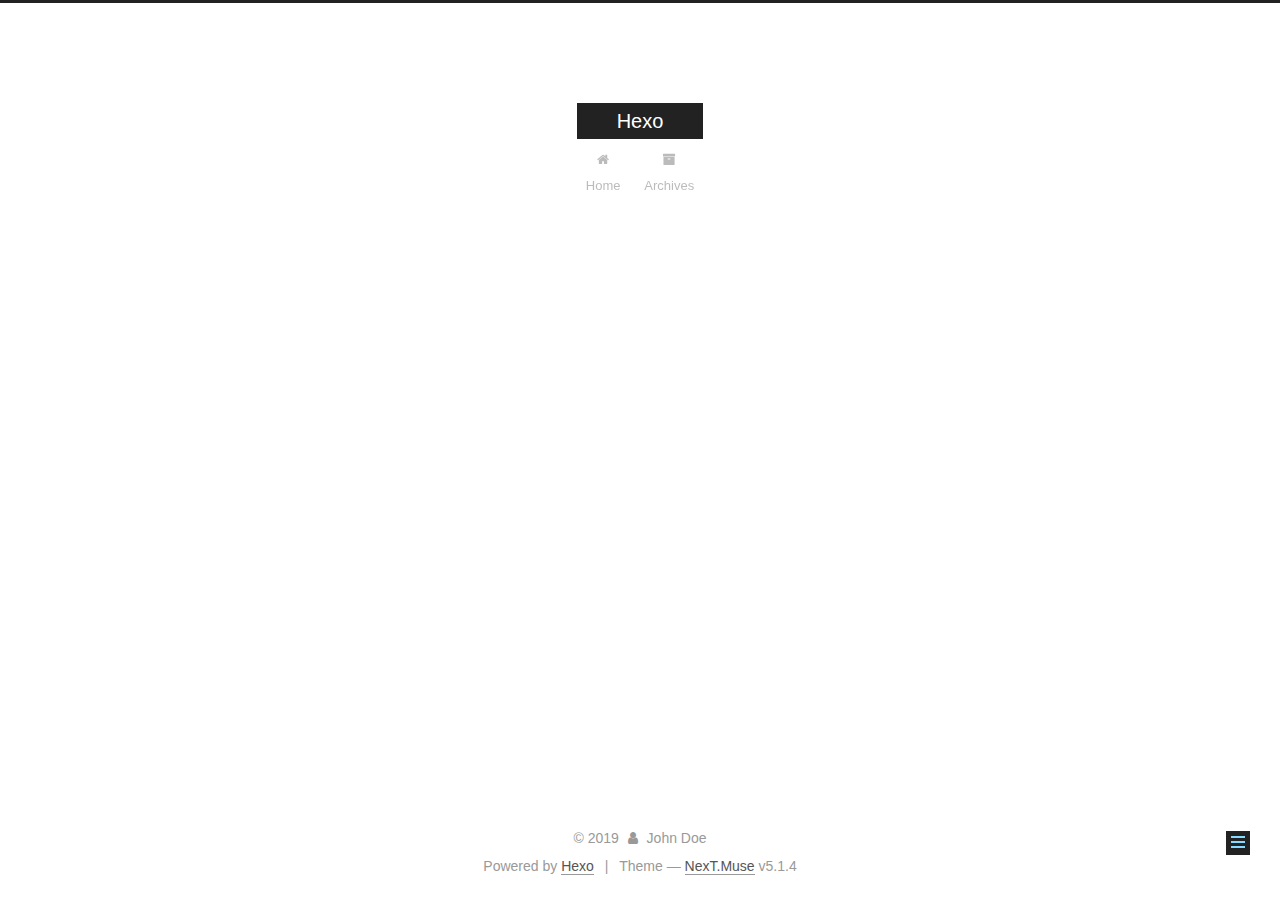
<file: 2019/05/27/你好世界/index.html>
<!DOCTYPE html>



  


<html class="theme-next muse use-motion" lang>
<head><meta name="generator" content="Hexo 3.8.0">
  <meta charset="UTF-8">
<meta http-equiv="X-UA-Compatible" content="IE=edge">
<meta name="viewport" content="width=device-width, initial-scale=1, maximum-scale=1">
<meta name="theme-color" content="#222">









<meta http-equiv="Cache-Control" content="no-transform">
<meta http-equiv="Cache-Control" content="no-siteapp">
















  
  
  <link href="/lib/fancybox/source/jquery.fancybox.css?v=2.1.5" rel="stylesheet" type="text/css">







<link href="/lib/font-awesome/css/font-awesome.min.css?v=4.6.2" rel="stylesheet" type="text/css">

<link href="/css/main.css?v=5.1.4" rel="stylesheet" type="text/css">


  <link rel="apple-touch-icon" sizes="180x180" href="/images/apple-touch-icon-next.png?v=5.1.4">


  <link rel="icon" type="image/png" sizes="32x32" href="/images/favicon-32x32-next.png?v=5.1.4">


  <link rel="icon" type="image/png" sizes="16x16" href="/images/favicon-16x16-next.png?v=5.1.4">


  <link rel="mask-icon" href="/images/logo.svg?v=5.1.4" color="#222">





  <meta name="keywords" content="Hexo, NexT">










<meta name="description" content="开始">
<meta property="og:type" content="article">
<meta property="og:title" content="你好世界">
<meta property="og:url" content="http://yoursite.com/2019/05/27/你好世界/index.html">
<meta property="og:site_name" content="Hexo">
<meta property="og:description" content="开始">
<meta property="og:locale" content="default">
<meta property="og:updated_time" content="2019-05-27T15:33:30.188Z">
<meta name="twitter:card" content="summary">
<meta name="twitter:title" content="你好世界">
<meta name="twitter:description" content="开始">



<script type="text/javascript" id="hexo.configurations">
  var NexT = window.NexT || {};
  var CONFIG = {
    root: '/',
    scheme: 'Muse',
    version: '5.1.4',
    sidebar: {"position":"left","display":"post","offset":12,"b2t":false,"scrollpercent":false,"onmobile":false},
    fancybox: true,
    tabs: true,
    motion: {"enable":true,"async":false,"transition":{"post_block":"fadeIn","post_header":"slideDownIn","post_body":"slideDownIn","coll_header":"slideLeftIn","sidebar":"slideUpIn"}},
    duoshuo: {
      userId: '0',
      author: 'Author'
    },
    algolia: {
      applicationID: '',
      apiKey: '',
      indexName: '',
      hits: {"per_page":10},
      labels: {"input_placeholder":"Search for Posts","hits_empty":"We didn't find any results for the search: ${query}","hits_stats":"${hits} results found in ${time} ms"}
    }
  };
</script>



  <link rel="canonical" href="http://yoursite.com/2019/05/27/你好世界/">





  <title>你好世界 | Hexo</title>
  








</head>

<body itemscope itemtype="http://schema.org/WebPage" lang="default">

  
  
    
  

  <div class="container sidebar-position-left page-post-detail">
    <div class="headband"></div>

    <header id="header" class="header" itemscope itemtype="http://schema.org/WPHeader">
      <div class="header-inner"><div class="site-brand-wrapper">
  <div class="site-meta ">
    

    <div class="custom-logo-site-title">
      <a href="/" class="brand" rel="start">
        <span class="logo-line-before"><i></i></span>
        <span class="site-title">Hexo</span>
        <span class="logo-line-after"><i></i></span>
      </a>
    </div>
      
        <p class="site-subtitle"></p>
      
  </div>

  <div class="site-nav-toggle">
    <button>
      <span class="btn-bar"></span>
      <span class="btn-bar"></span>
      <span class="btn-bar"></span>
    </button>
  </div>
</div>

<nav class="site-nav">
  

  
    <ul id="menu" class="menu">
      
        
        <li class="menu-item menu-item-home">
          <a href="/" rel="section">
            
              <i class="menu-item-icon fa fa-fw fa-home"></i> <br>
            
            Home
          </a>
        </li>
      
        
        <li class="menu-item menu-item-archives">
          <a href="/archives/" rel="section">
            
              <i class="menu-item-icon fa fa-fw fa-archive"></i> <br>
            
            Archives
          </a>
        </li>
      

      
    </ul>
  

  
</nav>



 </div>
    </header>

    <main id="main" class="main">
      <div class="main-inner">
        <div class="content-wrap">
          <div id="content" class="content">
            

  <div id="posts" class="posts-expand">
    

  

  
  
  

  <article class="post post-type-normal" itemscope itemtype="http://schema.org/Article">
  
  
  
  <div class="post-block">
    <link itemprop="mainEntityOfPage" href="http://yoursite.com/2019/05/27/你好世界/">

    <span hidden itemprop="author" itemscope itemtype="http://schema.org/Person">
      <meta itemprop="name" content="John Doe">
      <meta itemprop="description" content>
      <meta itemprop="image" content="/images/avatar.gif">
    </span>

    <span hidden itemprop="publisher" itemscope itemtype="http://schema.org/Organization">
      <meta itemprop="name" content="Hexo">
    </span>

    
      <header class="post-header">

        
        
          <h1 class="post-title" itemprop="name headline">你好世界</h1>
        

        <div class="post-meta">
          <span class="post-time">
            
              <span class="post-meta-item-icon">
                <i class="fa fa-calendar-o"></i>
              </span>
              
                <span class="post-meta-item-text">Posted on</span>
              
              <time title="Post created" itemprop="dateCreated datePublished" datetime="2019-05-27T23:32:33+08:00">
                2019-05-27
              </time>
            

            

            
          </span>

          

          
            
          

          
          

          

          

          

        </div>
      </header>
    

    
    
    
    <div class="post-body" itemprop="articleBody">

      
      

      
        <h2 id="开始"><a href="#开始" class="headerlink" title="开始"></a>开始</h2>
      
    </div>
    
    
    

    

    

    

    <footer class="post-footer">
      

      
      
      

      
        <div class="post-nav">
          <div class="post-nav-next post-nav-item">
            
              <a href="/2019/05/27/hello-world/" rel="next" title="Hello World">
                <i class="fa fa-chevron-left"></i> Hello World
              </a>
            
          </div>

          <span class="post-nav-divider"></span>

          <div class="post-nav-prev post-nav-item">
            
          </div>
        </div>
      

      
      
    </footer>
  </div>
  
  
  
  </article>



    <div class="post-spread">
      
    </div>
  </div>


          </div>
          


          

  



        </div>
        
          
  
  <div class="sidebar-toggle">
    <div class="sidebar-toggle-line-wrap">
      <span class="sidebar-toggle-line sidebar-toggle-line-first"></span>
      <span class="sidebar-toggle-line sidebar-toggle-line-middle"></span>
      <span class="sidebar-toggle-line sidebar-toggle-line-last"></span>
    </div>
  </div>

  <aside id="sidebar" class="sidebar">
    
    <div class="sidebar-inner">

      

      
        <ul class="sidebar-nav motion-element">
          <li class="sidebar-nav-toc sidebar-nav-active" data-target="post-toc-wrap">
            Table of Contents
          </li>
          <li class="sidebar-nav-overview" data-target="site-overview-wrap">
            Overview
          </li>
        </ul>
      

      <section class="site-overview-wrap sidebar-panel">
        <div class="site-overview">
          <div class="site-author motion-element" itemprop="author" itemscope itemtype="http://schema.org/Person">
            
              <p class="site-author-name" itemprop="name">John Doe</p>
              <p class="site-description motion-element" itemprop="description"></p>
          </div>

          <nav class="site-state motion-element">

            
              <div class="site-state-item site-state-posts">
              
                <a href="/archives/">
              
                  <span class="site-state-item-count">2</span>
                  <span class="site-state-item-name">posts</span>
                </a>
              </div>
            

            

            

          </nav>

          

          

          
          

          
          

          

        </div>
      </section>

      
      <!--noindex-->
        <section class="post-toc-wrap motion-element sidebar-panel sidebar-panel-active">
          <div class="post-toc">

            
              
            

            
              <div class="post-toc-content"><ol class="nav"><li class="nav-item nav-level-2"><a class="nav-link" href="#开始"><span class="nav-number">1.</span> <span class="nav-text">开始</span></a></li></ol></div>
            

          </div>
        </section>
      <!--/noindex-->
      

      

    </div>
  </aside>


        
      </div>
    </main>

    <footer id="footer" class="footer">
      <div class="footer-inner">
        <div class="copyright">&copy; <span itemprop="copyrightYear">2019</span>
  <span class="with-love">
    <i class="fa fa-user"></i>
  </span>
  <span class="author" itemprop="copyrightHolder">John Doe</span>

  
</div>


  <div class="powered-by">Powered by <a class="theme-link" target="_blank" href="https://hexo.io">Hexo</a></div>



  <span class="post-meta-divider">|</span>



  <div class="theme-info">Theme &mdash; <a class="theme-link" target="_blank" href="https://github.com/iissnan/hexo-theme-next">NexT.Muse</a> v5.1.4</div>




        







        
      </div>
    </footer>

    
      <div class="back-to-top">
        <i class="fa fa-arrow-up"></i>
        
      </div>
    

    

  </div>

  

<script type="text/javascript">
  if (Object.prototype.toString.call(window.Promise) !== '[object Function]') {
    window.Promise = null;
  }
</script>









  












  
  
    <script type="text/javascript" src="/lib/jquery/index.js?v=2.1.3"></script>
  

  
  
    <script type="text/javascript" src="/lib/fastclick/lib/fastclick.min.js?v=1.0.6"></script>
  

  
  
    <script type="text/javascript" src="/lib/jquery_lazyload/jquery.lazyload.js?v=1.9.7"></script>
  

  
  
    <script type="text/javascript" src="/lib/velocity/velocity.min.js?v=1.2.1"></script>
  

  
  
    <script type="text/javascript" src="/lib/velocity/velocity.ui.min.js?v=1.2.1"></script>
  

  
  
    <script type="text/javascript" src="/lib/fancybox/source/jquery.fancybox.pack.js?v=2.1.5"></script>
  


  


  <script type="text/javascript" src="/js/src/utils.js?v=5.1.4"></script>

  <script type="text/javascript" src="/js/src/motion.js?v=5.1.4"></script>



  
  

  
  <script type="text/javascript" src="/js/src/scrollspy.js?v=5.1.4"></script>
<script type="text/javascript" src="/js/src/post-details.js?v=5.1.4"></script>



  


  <script type="text/javascript" src="/js/src/bootstrap.js?v=5.1.4"></script>



  


  




	





  





  












  





  

  

  

  
  

  

  

  

</body>
</html>
</file>
<file: css/main.css>
/* normalize.css v3.0.2 | MIT License | git.io/normalize */
html {
  font-family: sans-serif; /* 1 */
  -ms-text-size-adjust: 100%; /* 2 */
  -webkit-text-size-adjust: 100%; /* 2 */
}
body {
  margin: 0;
}
article,
aside,
details,
figcaption,
figure,
footer,
header,
hgroup,
main,
menu,
nav,
section,
summary {
  display: block;
}
audio,
canvas,
progress,
video {
  display: inline-block; /* 1 */
  vertical-align: baseline; /* 2 */
}
audio:not([controls]) {
  display: none;
  height: 0;
}
[hidden],
template {
  display: none;
}
a {
  background-color: transparent;
}
a:active,
a:hover {
  outline: 0;
}
abbr[title] {
  border-bottom: 1px dotted;
}
b,
strong {
  font-weight: bold;
}
dfn {
  font-style: italic;
}
h1 {
  font-size: 2em;
  margin: 0.67em 0;
}
mark {
  background: #ff0;
  color: #000;
}
small {
  font-size: 80%;
}
sub,
sup {
  font-size: 75%;
  line-height: 0;
  position: relative;
  vertical-align: baseline;
}
sup {
  top: -0.5em;
}
sub {
  bottom: -0.25em;
}
img {
  border: 0;
}
svg:not(:root) {
  overflow: hidden;
}
figure {
  margin: 1em 40px;
}
hr {
  -moz-box-sizing: content-box;
  box-sizing: content-box;
  height: 0;
}
pre {
  overflow: auto;
}
code,
kbd,
pre,
samp {
  font-family: monospace, monospace;
  font-size: 1em;
}
button,
input,
optgroup,
select,
textarea {
  color: inherit; /* 1 */
  font: inherit; /* 2 */
  margin: 0; /* 3 */
}
button {
  overflow: visible;
}
button,
select {
  text-transform: none;
}
button,
html input[type="button"],
input[type="reset"],
input[type="submit"] {
  -webkit-appearance: button; /* 2 */
  cursor: pointer; /* 3 */
}
button[disabled],
html input[disabled] {
  cursor: default;
}
button::-moz-focus-inner,
input::-moz-focus-inner {
  border: 0;
  padding: 0;
}
input {
  line-height: normal;
}
input[type="checkbox"],
input[type="radio"] {
  box-sizing: border-box; /* 1 */
  padding: 0; /* 2 */
}
input[type="number"]::-webkit-inner-spin-button,
input[type="number"]::-webkit-outer-spin-button {
  height: auto;
}
input[type="search"] {
  -webkit-appearance: textfield; /* 1 */
  -moz-box-sizing: content-box;
  -webkit-box-sizing: content-box; /* 2 */
  box-sizing: content-box;
}
input[type="search"]::-webkit-search-cancel-button,
input[type="search"]::-webkit-search-decoration {
  -webkit-appearance: none;
}
fieldset {
  border: 1px solid #c0c0c0;
  margin: 0 2px;
  padding: 0.35em 0.625em 0.75em;
}
legend {
  border: 0; /* 1 */
  padding: 0; /* 2 */
}
textarea {
  overflow: auto;
}
optgroup {
  font-weight: bold;
}
table {
  border-collapse: collapse;
  border-spacing: 0;
}
td,
th {
  padding: 0;
}
::selection {
  background: #262a30;
  color: #fff;
}
body {
  position: relative;
  font-family: 'Lato', "PingFang SC", "Microsoft YaHei", sans-serif;
  font-size: 14px;
  line-height: 2;
  color: #555;
  background: #fff;
}
@media (max-width: 767px) {
  body {
    padding-right: 0 !important;
  }
}
@media (min-width: 768px) and (max-width: 991px) {
  body {
    padding-right: 0 !important;
  }
}
@media (min-width: 1600px) {
  body {
    font-size: 16px;
  }
}
h1,
h2,
h3,
h4,
h5,
h6 {
  margin: 0;
  padding: 0;
  font-weight: bold;
  line-height: 1.5;
  font-family: 'Lato', "PingFang SC", "Microsoft YaHei", sans-serif;
}
h2,
h3,
h4,
h5,
h6 {
  margin: 20px 0 15px;
}
h1 {
  font-size: 22px;
}
@media (max-width: 767px) {
  h1 {
    font-size: 18px;
  }
}
h2 {
  font-size: 20px;
}
@media (max-width: 767px) {
  h2 {
    font-size: 16px;
  }
}
h3 {
  font-size: 18px;
}
@media (max-width: 767px) {
  h3 {
    font-size: 14px;
  }
}
h4 {
  font-size: 16px;
}
@media (max-width: 767px) {
  h4 {
    font-size: 12px;
  }
}
h5 {
  font-size: 14px;
}
@media (max-width: 767px) {
  h5 {
    font-size: 10px;
  }
}
h6 {
  font-size: 12px;
}
@media (max-width: 767px) {
  h6 {
    font-size: 8px;
  }
}
p {
  margin: 0 0 20px 0;
}
a {
  color: #555;
  text-decoration: none;
  outline: none;
  border-bottom: 1px solid #999;
  word-wrap: break-word;
}
a:hover {
  color: #222;
  border-bottom-color: #222;
}
blockquote {
  margin: 0;
  padding: 0;
}
img {
  display: block;
  margin: auto;
  max-width: 100%;
  height: auto;
}
hr {
  margin: 40px 0;
  height: 3px;
  border: none;
  background-color: #ddd;
  background-image: repeating-linear-gradient(-45deg, #fff, #fff 4px, transparent 4px, transparent 8px);
}
blockquote {
  padding: 0 15px;
  color: #666;
  border-left: 4px solid #ddd;
}
blockquote cite::before {
  content: "-";
  padding: 0 5px;
}
dt {
  font-weight: 700;
}
dd {
  margin: 0;
  padding: 0;
}
kbd {
  border: 1px solid #ccc;
  border-radius: 0.2em;
  box-shadow: 0.1em 0.1em 0.2em rgba(0,0,0,0.1);
  background-color: #f9f9f9;
  font-family: inherit;
  background-image: -webkit-linear-gradient(top, #eee, #fff, #eee);
  padding: 0.1em 0.3em;
  white-space: nowrap;
}
.text-left {
  text-align: left;
}
.text-center {
  text-align: center;
}
.text-right {
  text-align: right;
}
.text-justify {
  text-align: justify;
}
.text-nowrap {
  white-space: nowrap;
}
.text-lowercase {
  text-transform: lowercase;
}
.text-uppercase {
  text-transform: uppercase;
}
.text-capitalize {
  text-transform: capitalize;
}
.center-block {
  display: block;
  margin-left: auto;
  margin-right: auto;
}
.clearfix:before,
.clearfix:after {
  content: " ";
  display: table;
}
.clearfix:after {
  clear: both;
}
.pullquote {
  width: 45%;
}
.pullquote.left {
  float: left;
  margin-left: 5px;
  margin-right: 10px;
}
.pullquote.right {
  float: right;
  margin-left: 10px;
  margin-right: 5px;
}
.affix.affix.affix {
  position: fixed;
}
.translation {
  margin-top: -20px;
  font-size: 14px;
  color: #999;
}
.scrollbar-measure {
  width: 100px;
  height: 100px;
  overflow: scroll;
  position: absolute;
  top: -9999px;
}
.use-motion .motion-element {
  opacity: 0;
}
table {
  margin: 20px 0;
  width: 100%;
  border-collapse: collapse;
  border-spacing: 0;
  border: 1px solid #ddd;
  font-size: 14px;
  table-layout: fixed;
  word-wrap: break-all;
}
table>tbody>tr:nth-of-type(odd) {
  background-color: #f9f9f9;
}
table>tbody>tr:hover {
  background-color: #f5f5f5;
}
caption,
th,
td {
  padding: 8px;
  text-align: left;
  vertical-align: middle;
  font-weight: normal;
}
th,
td {
  border-bottom: 3px solid #ddd;
  border-right: 1px solid #eee;
}
th {
  padding-bottom: 10px;
  font-weight: 700;
}
td {
  border-bottom-width: 1px;
}
html,
body {
  height: 100%;
}
.container {
  position: relative;
  min-height: 100%;
}
.header-inner {
  margin: 0 auto;
  padding: 100px 0 70px;
  width: 700px;
}
@media (min-width: 1600px) {
  .container .header-inner {
    width: 900px;
  }
}
.main {
  padding-bottom: 150px;
}
.main-inner {
  margin: 0 auto;
  width: 700px;
}
@media (min-width: 1600px) {
  .container .main-inner {
    width: 900px;
  }
}
.footer {
  position: absolute;
  left: 0;
  bottom: 0;
  width: 100%;
  min-height: 50px;
}
.footer-inner {
  box-sizing: border-box;
  margin: 20px auto;
  width: 700px;
}
@media (min-width: 1600px) {
  .container .footer-inner {
    width: 900px;
  }
}
pre,
.highlight {
  overflow: auto;
  margin: 20px 0;
  padding: 0;
  font-size: 13px;
  color: #4d4d4c;
  background: #f7f7f7;
  line-height: 1.6;
}
pre,
code {
  font-family: consolas, Menlo, "PingFang SC", "Microsoft YaHei", monospace;
}
code {
  padding: 2px 4px;
  word-wrap: break-word;
  color: #555;
  background: #eee;
  border-radius: 3px;
  font-size: 13px;
}
pre {
  padding: 10px;
}
pre code {
  padding: 0;
  color: #4d4d4c;
  background: none;
  text-shadow: none;
}
.highlight {
  border-radius: 1px;
}
.highlight pre {
  border: none;
  margin: 0;
  padding: 10px 0;
}
.highlight table {
  margin: 0;
  width: auto;
  border: none;
}
.highlight td {
  border: none;
  padding: 0;
}
.highlight figcaption {
  font-size: 1em;
  color: #4d4d4c;
  line-height: 1em;
  margin-bottom: 1em;
}
.highlight figcaption:before,
.highlight figcaption:after {
  content: " ";
  display: table;
}
.highlight figcaption:after {
  clear: both;
}
.highlight figcaption a {
  float: right;
  color: #4d4d4c;
}
.highlight figcaption a:hover {
  border-bottom-color: #4d4d4c;
}
.highlight .gutter pre {
  padding-left: 10px;
  padding-right: 10px;
  color: #869194;
  text-align: right;
  background-color: #eff2f3;
}
.highlight .code pre {
  width: 100%;
  padding-left: 10px;
  padding-right: 10px;
  background-color: #f7f7f7;
}
.highlight .line {
  height: 20px;
}
.gutter {
  -webkit-user-select: none;
  -moz-user-select: none;
  -ms-user-select: none;
  user-select: none;
}
.gist table {
  width: auto;
}
.gist table td {
  border: none;
}
pre .deletion {
  background: #fdd;
}
pre .addition {
  background: #dfd;
}
pre .meta {
  color: #8959a8;
}
pre .comment {
  color: #8e908c;
}
pre .variable,
pre .attribute,
pre .tag,
pre .regexp,
pre .ruby .constant,
pre .xml .tag .title,
pre .xml .pi,
pre .xml .doctype,
pre .html .doctype,
pre .css .id,
pre .css .class,
pre .css .pseudo {
  color: #c82829;
}
pre .number,
pre .preprocessor,
pre .built_in,
pre .literal,
pre .params,
pre .constant,
pre .command {
  color: #f5871f;
}
pre .ruby .class .title,
pre .css .rules .attribute,
pre .string,
pre .value,
pre .inheritance,
pre .header,
pre .ruby .symbol,
pre .xml .cdata,
pre .special,
pre .number,
pre .formula {
  color: #718c00;
}
pre .title,
pre .css .hexcolor {
  color: #3e999f;
}
pre .function,
pre .python .decorator,
pre .python .title,
pre .ruby .function .title,
pre .ruby .title .keyword,
pre .perl .sub,
pre .javascript .title,
pre .coffeescript .title {
  color: #4271ae;
}
pre .keyword,
pre .javascript .function {
  color: #8959a8;
}
.full-image.full-image.full-image.full-image {
  border: none;
  max-width: 100%;
  width: auto;
  margin: 20px auto 25px;
}
@media (min-width: 992px) {
  .full-image.full-image.full-image.full-image {
    max-width: none;
    width: 110%;
    margin: 25px -5%;
  }
}
.blockquote-center,
.page-home .post-type-quote blockquote,
.page-post-detail .post-type-quote blockquote {
  position: relative;
  margin: 40px 0;
  padding: 0;
  border-left: none;
  text-align: center;
}
.blockquote-center::before,
.page-home .post-type-quote blockquote::before,
.page-post-detail .post-type-quote blockquote::before,
.blockquote-center::after,
.page-home .post-type-quote blockquote::after,
.page-post-detail .post-type-quote blockquote::after {
  position: absolute;
  content: ' ';
  display: block;
  width: 100%;
  height: 24px;
  opacity: 0.2;
  background-repeat: no-repeat;
  background-position: 0 -6px;
  background-size: 22px 22px;
}
.blockquote-center::before,
.page-home .post-type-quote blockquote::before,
.page-post-detail .post-type-quote blockquote::before {
  top: -20px;
  background-image: url("../images/quote-l.svg");
  border-top: 1px solid #ccc;
}
.blockquote-center::after,
.page-home .post-type-quote blockquote::after,
.page-post-detail .post-type-quote blockquote::after {
  bottom: -20px;
  background-image: url("../images/quote-r.svg");
  border-bottom: 1px solid #ccc;
  background-position: 100% 8px;
}
.blockquote-center p,
.page-home .post-type-quote blockquote p,
.page-post-detail .post-type-quote blockquote p,
.blockquote-center div,
.page-home .post-type-quote blockquote div,
.page-post-detail .post-type-quote blockquote div {
  text-align: center;
}
.post .post-body .group-picture img {
  box-sizing: border-box;
  padding: 0 3px;
  border: none;
}
.post .group-picture-row {
  overflow: hidden;
  margin-top: 6px;
}
.post .group-picture-row:first-child {
  margin-top: 0;
}
.post .group-picture-column {
  float: left;
}
.page-post-detail .post-body .group-picture-column {
  float: none;
  margin-top: 10px;
  width: auto !important;
}
.page-post-detail .post-body .group-picture-column img {
  margin: 0 auto;
}
.page-archive .group-picture-container {
  overflow: hidden;
}
.page-archive .group-picture-row {
  float: left;
}
.page-archive .group-picture-row:first-child {
  margin-top: 6px;
}
.page-archive .group-picture-column {
  max-width: 150px;
  max-height: 150px;
}
.post-body .note {
  position: relative;
  padding: 15px;
  margin-bottom: 20px;
  border: 1px solid #eee;
  border-left-width: 5px;
  border-radius: 3px;
}
.post-body .note h2,
.post-body .note h3,
.post-body .note h4,
.post-body .note h5,
.post-body .note h6 {
  margin-top: 0;
  margin-bottom: 0;
  border-bottom: initial;
  padding-top: 0 !important;
}
.post-body .note p:first-child,
.post-body .note ul:first-child,
.post-body .note ol:first-child,
.post-body .note table:first-child,
.post-body .note pre:first-child,
.post-body .note blockquote:first-child {
  margin-top: 0;
}
.post-body .note p:last-child,
.post-body .note ul:last-child,
.post-body .note ol:last-child,
.post-body .note table:last-child,
.post-body .note pre:last-child,
.post-body .note blockquote:last-child {
  margin-bottom: 0;
}
.post-body .note.default {
  border-left-color: #777;
}
.post-body .note.default h2,
.post-body .note.default h3,
.post-body .note.default h4,
.post-body .note.default h5,
.post-body .note.default h6 {
  color: #777;
}
.post-body .note.primary {
  border-left-color: #6f42c1;
}
.post-body .note.primary h2,
.post-body .note.primary h3,
.post-body .note.primary h4,
.post-body .note.primary h5,
.post-body .note.primary h6 {
  color: #6f42c1;
}
.post-body .note.info {
  border-left-color: #428bca;
}
.post-body .note.info h2,
.post-body .note.info h3,
.post-body .note.info h4,
.post-body .note.info h5,
.post-body .note.info h6 {
  color: #428bca;
}
.post-body .note.success {
  border-left-color: #5cb85c;
}
.post-body .note.success h2,
.post-body .note.success h3,
.post-body .note.success h4,
.post-body .note.success h5,
.post-body .note.success h6 {
  color: #5cb85c;
}
.post-body .note.warning {
  border-left-color: #f0ad4e;
}
.post-body .note.warning h2,
.post-body .note.warning h3,
.post-body .note.warning h4,
.post-body .note.warning h5,
.post-body .note.warning h6 {
  color: #f0ad4e;
}
.post-body .note.danger {
  border-left-color: #d9534f;
}
.post-body .note.danger h2,
.post-body .note.danger h3,
.post-body .note.danger h4,
.post-body .note.danger h5,
.post-body .note.danger h6 {
  color: #d9534f;
}
.post-body .label {
  display: inline;
  padding: 0 2px;
  white-space: nowrap;
}
.post-body .label.default {
  background-color: #f0f0f0;
}
.post-body .label.primary {
  background-color: #efe6f7;
}
.post-body .label.info {
  background-color: #e5f2f8;
}
.post-body .label.success {
  background-color: #e7f4e9;
}
.post-body .label.warning {
  background-color: #fcf6e1;
}
.post-body .label.danger {
  background-color: #fae8eb;
}
.post-body .tabs {
  position: relative;
  display: block;
  margin-bottom: 20px;
  padding-top: 10px;
}
.post-body .tabs ul.nav-tabs {
  margin: 0;
  padding: 0;
  display: flex;
  margin-bottom: -1px;
}
@media (max-width: 413px) {
  .post-body .tabs ul.nav-tabs {
    display: block;
    margin-bottom: 5px;
  }
}
.post-body .tabs ul.nav-tabs li.tab {
  list-style-type: none !important;
  margin: 0 0.25em 0 0;
  border-top: 3px solid transparent;
  border-left: 1px solid transparent;
  border-right: 1px solid transparent;
}
@media (max-width: 413px) {
  .post-body .tabs ul.nav-tabs li.tab {
    margin: initial;
    border-top: 1px solid transparent;
    border-left: 3px solid transparent;
    border-right: 1px solid transparent;
    border-bottom: 1px solid transparent;
  }
}
.post-body .tabs ul.nav-tabs li.tab a {
  outline: 0;
  border-bottom: initial;
  display: block;
  line-height: 1.8em;
  padding: 0.25em 0.75em;
  transition-duration: 0.2s;
  transition-timing-function: ease-out;
  transition-delay: 0s;
}
.post-body .tabs ul.nav-tabs li.tab a i {
  width: 1.285714285714286em;
}
.post-body .tabs ul.nav-tabs li.tab.active {
  border-top: 3px solid #fc6423;
  border-left: 1px solid #ddd;
  border-right: 1px solid #ddd;
  background-color: #fff;
}
@media (max-width: 413px) {
  .post-body .tabs ul.nav-tabs li.tab.active {
    border-top: 1px solid #ddd;
    border-left: 3px solid #fc6423;
    border-right: 1px solid #ddd;
    border-bottom: 1px solid #ddd;
  }
}
.post-body .tabs ul.nav-tabs li.tab.active a {
  cursor: default;
  color: #555;
}
.post-body .tabs .tab-content {
  background-color: #fff;
}
.post-body .tabs .tab-content .tab-pane {
  border: 1px solid #ddd;
  padding: 20px 20px 0 20px;
}
.post-body .tabs .tab-content .tab-pane:not(.active) {
  display: none !important;
}
.post-body .tabs .tab-content .tab-pane.active {
  display: block !important;
}
.btn {
  display: inline-block;
  padding: 0 20px;
  font-size: 14px;
  color: #fff;
  background: #222;
  border: 2px solid #222;
  text-decoration: none;
  border-radius: 0;
  transition-property: background-color;
  transition-duration: 0.2s;
  transition-timing-function: ease-in-out;
  transition-delay: 0s;
  line-height: 2;
}
.btn:hover {
  border-color: #222;
  color: #222;
  background: #fff;
}
.btn +.btn {
  margin: 0 0 8px 8px;
}
.btn .fa-fw {
  width: 1.285714285714286em;
  text-align: left;
}
.btn-bar {
  display: block;
  width: 22px;
  height: 2px;
  background: #555;
  border-radius: 1px;
}
.btn-bar+.btn-bar {
  margin-top: 4px;
}
.pagination {
  margin: 120px 0 40px;
  text-align: center;
  border-top: 1px solid #eee;
}
.page-number-basic,
.pagination .prev,
.pagination .next,
.pagination .page-number,
.pagination .space {
  display: inline-block;
  position: relative;
  top: -1px;
  margin: 0 10px;
  padding: 0 11px;
}
@media (max-width: 767px) {
  .page-number-basic,
  .pagination .prev,
  .pagination .next,
  .pagination .page-number,
  .pagination .space {
    margin: 0 5px;
  }
}
.pagination .prev,
.pagination .next,
.pagination .page-number {
  border-bottom: 0;
  border-top: 1px solid #eee;
  transition-property: border-color;
  transition-duration: 0.2s;
  transition-timing-function: ease-in-out;
  transition-delay: 0s;
}
.pagination .prev:hover,
.pagination .next:hover,
.pagination .page-number:hover {
  border-top-color: #222;
}
.pagination .space {
  padding: 0;
  margin: 0;
}
.pagination .prev {
  margin-left: 0;
}
.pagination .next {
  margin-right: 0;
}
.pagination .page-number.current {
  color: #fff;
  background: #ccc;
  border-top-color: #ccc;
}
@media (max-width: 767px) {
  .pagination {
    border-top: none;
  }
  .pagination .prev,
  .pagination .next,
  .pagination .page-number {
    margin-bottom: 10px;
    border-top: 0;
    border-bottom: 1px solid #eee;
    padding: 0 10px;
  }
  .pagination .prev:hover,
  .pagination .next:hover,
  .pagination .page-number:hover {
    border-bottom-color: #222;
  }
}
.comments {
  margin: 60px 20px 0;
}
.tag-cloud {
  text-align: center;
}
.tag-cloud a {
  display: inline-block;
  margin: 10px;
}
.back-to-top {
  box-sizing: border-box;
  position: fixed;
  bottom: -100px;
  right: 30px;
  z-index: 1050;
  padding: 0 6px;
  width: 24px;
  background: #222;
  font-size: 12px;
  opacity: 1;
  color: #fff;
  cursor: pointer;
  text-align: center;
  -webkit-transform: translateZ(0);
  transition-property: bottom;
  transition-duration: 0.2s;
  transition-timing-function: ease-in-out;
  transition-delay: 0s;
}
@media (min-width: 768px) and (max-width: 991px) {
  .back-to-top {
    display: none !important;
  }
}
@media (max-width: 767px) {
  .back-to-top {
    display: none !important;
  }
}
.back-to-top.back-to-top-on {
  bottom: 19px;
}
.header {
  background: transparent;
}
.header-inner {
  position: relative;
}
.headband {
  height: 3px;
  background: #222;
}
.site-meta {
  margin: 0;
  text-align: center;
}
@media (max-width: 767px) {
  .site-meta {
    text-align: center;
  }
}
.brand {
  position: relative;
  display: inline-block;
  padding: 0 40px;
  color: #fff;
  background: #222;
  border-bottom: none;
}
.brand:hover {
  color: #fff;
}
.logo {
  display: inline-block;
  margin-right: 5px;
  line-height: 36px;
  vertical-align: top;
}
.site-title {
  display: inline-block;
  vertical-align: top;
  line-height: 36px;
  font-size: 20px;
  font-weight: normal;
  font-family: 'Lato', "PingFang SC", "Microsoft YaHei", sans-serif;
}
.site-subtitle {
  margin-top: 10px;
  font-size: 13px;
  color: #999;
}
.use-motion .brand {
  opacity: 0;
}
.use-motion .logo,
.use-motion .site-title,
.use-motion .site-subtitle {
  opacity: 0;
  position: relative;
  top: -10px;
}
.site-nav-toggle {
  display: none;
  position: absolute;
  top: 10px;
  left: 10px;
}
@media (max-width: 767px) {
  .site-nav-toggle {
    display: block;
  }
}
.site-nav-toggle button {
  margin-top: 2px;
  padding: 9px 10px;
  background: transparent;
  border: none;
}
@media (max-width: 767px) {
  .site-nav {
    display: none;
    margin: 0 -10px;
    padding: 0 10px;
    clear: both;
    border-top: 1px solid #ddd;
  }
}
@media (min-width: 768px) and (max-width: 991px) {
  .site-nav {
    display: block !important;
  }
}
@media (min-width: 992px) {
  .site-nav {
    display: block !important;
  }
}
.menu {
  margin-top: 20px;
  padding-left: 0;
  text-align: center;
}
.menu .menu-item {
  display: inline-block;
  margin: 0 10px;
  list-style: none;
}
@media screen and (max-width: 767px) {
  .menu .menu-item {
    margin-top: 10px;
  }
}
.menu .menu-item a {
  display: block;
  font-size: 13px;
  line-height: inherit;
  border-bottom: 1px solid transparent;
  transition-property: border-color;
  transition-duration: 0.2s;
  transition-timing-function: ease-in-out;
  transition-delay: 0s;
}
.menu .menu-item a:hover {
  border-bottom-color: #222;
}
.menu .menu-item .fa {
  margin-right: 5px;
}
.use-motion .menu-item {
  opacity: 0;
}
.post-body {
  font-family: 'Lato', "PingFang SC", "Microsoft YaHei", sans-serif;
}
@media (max-width: 767px) {
  .post-body {
    word-break: break-word;
  }
}
.post-body .fancybox img {
  display: block !important;
  margin: 0 auto;
  cursor: pointer;
  cursor: zoom-in;
  cursor: -webkit-zoom-in;
}
.post-body .image-caption,
.post-body .figure .caption {
  margin: -20px auto 15px;
  text-align: center;
  font-size: 14px;
  color: #999;
  font-weight: bold;
  line-height: 1;
}
.post-sticky-flag {
  display: inline-block;
  font-size: 16px;
  -ms-transform: rotate(30deg);
  -webkit-transform: rotate(30deg);
  -moz-transform: rotate(30deg);
  -ms-transform: rotate(30deg);
  -o-transform: rotate(30deg);
  transform: rotate(30deg);
}
.use-motion .post-block,
.use-motion .pagination,
.use-motion .comments {
  opacity: 0;
}
.use-motion .post-header {
  opacity: 0;
}
.use-motion .post-body {
  opacity: 0;
}
.use-motion .collection-title {
  opacity: 0;
}
.posts-expand {
  padding-top: 40px;
}
@media (max-width: 767px) {
  .posts-expand {
    margin: 0 20px;
  }
  .post-body pre .gutter pre {
    padding-right: 10px;
  }
  .post-body .highlight {
    margin-left: 0px;
    margin-right: 0px;
    padding: 0;
  }
  .post-body .highlight .gutter pre {
    padding-right: 10px;
  }
}
@media (min-width: 992px) {
  .posts-expand .post-body {
    text-align: justify;
  }
}
.posts-expand .post-body h2,
.posts-expand .post-body h3,
.posts-expand .post-body h4,
.posts-expand .post-body h5,
.posts-expand .post-body h6 {
  padding-top: 10px;
}
.posts-expand .post-body h2 .header-anchor,
.posts-expand .post-body h3 .header-anchor,
.posts-expand .post-body h4 .header-anchor,
.posts-expand .post-body h5 .header-anchor,
.posts-expand .post-body h6 .header-anchor {
  float: right;
  margin-left: 10px;
  color: #ccc;
  border-bottom-style: none;
  visibility: hidden;
}
.posts-expand .post-body h2 .header-anchor:hover,
.posts-expand .post-body h3 .header-anchor:hover,
.posts-expand .post-body h4 .header-anchor:hover,
.posts-expand .post-body h5 .header-anchor:hover,
.posts-expand .post-body h6 .header-anchor:hover {
  color: inherit;
}
.posts-expand .post-body h2:hover .header-anchor,
.posts-expand .post-body h3:hover .header-anchor,
.posts-expand .post-body h4:hover .header-anchor,
.posts-expand .post-body h5:hover .header-anchor,
.posts-expand .post-body h6:hover .header-anchor {
  visibility: visible;
}
.posts-expand .post-body ul li {
  list-style: circle;
}
.posts-expand .post-body img {
  box-sizing: border-box;
  margin: auto;
  padding: 3px;
  border: 1px solid #ddd;
}
.posts-expand .post-body .fancybox img {
  margin: 0 auto 25px;
}
@media (max-width: 767px) {
  .posts-collapse {
    margin: 0 20px;
  }
  .posts-collapse .post-title,
  .posts-collapse .post-meta {
    display: block;
    width: auto;
    text-align: left;
  }
}
.posts-collapse {
  position: relative;
  z-index: 1010;
  margin-left: 55px;
}
.posts-collapse::after {
  content: " ";
  position: absolute;
  top: 20px;
  left: 0;
  margin-left: -2px;
  width: 4px;
  height: 100%;
  background: #f5f5f5;
  z-index: -1;
}
@media (max-width: 767px) {
  .posts-collapse {
    margin: 0 20px;
  }
}
.posts-collapse .collection-title {
  position: relative;
  margin: 60px 0;
}
.posts-collapse .collection-title h1,
.posts-collapse .collection-title h2 {
  margin-left: 20px;
}
.posts-collapse .collection-title small {
  color: #bbb;
  margin-left: 5px;
}
.posts-collapse .collection-title::before {
  content: " ";
  position: absolute;
  left: 0;
  top: 50%;
  margin-left: -4px;
  margin-top: -4px;
  width: 8px;
  height: 8px;
  background: #bbb;
  border-radius: 50%;
}
.posts-collapse .post {
  margin: 30px 0;
}
.posts-collapse .post-header {
  position: relative;
  transition-duration: 0.2s;
  transition-timing-function: ease-in-out;
  transition-delay: 0s;
  transition-property: border;
  border-bottom: 1px dashed #ccc;
}
.posts-collapse .post-header::before {
  content: " ";
  position: absolute;
  left: 0;
  top: 12px;
  width: 6px;
  height: 6px;
  margin-left: -4px;
  background: #bbb;
  border-radius: 50%;
  border: 1px solid #fff;
  transition-duration: 0.2s;
  transition-timing-function: ease-in-out;
  transition-delay: 0s;
  transition-property: background;
}
.posts-collapse .post-header:hover {
  border-bottom-color: #666;
}
.posts-collapse .post-header:hover::before {
  background: #222;
}
.posts-collapse .post-meta {
  position: absolute;
  font-size: 12px;
  left: 20px;
  top: 5px;
}
.posts-collapse .post-comments-count {
  display: none;
}
.posts-collapse .post-title {
  margin-left: 60px;
  font-size: 16px;
  font-weight: normal;
  line-height: inherit;
}
.posts-collapse .post-title::after {
  margin-left: 3px;
  opacity: 0.6;
}
.posts-collapse .post-title a {
  color: #666;
  border-bottom: none;
}
.page-home .post-type-quote .post-header,
.page-post-detail .post-type-quote .post-header,
.page-home .post-type-quote .post-tags,
.page-post-detail .post-type-quote .post-tags {
  display: none;
}
.posts-expand .post-title {
  text-align: center;
  word-break: break-word;
  font-weight: 400;
}
.posts-expand .post-title-link {
  display: inline-block;
  position: relative;
  color: #555;
  border-bottom: none;
  line-height: 1.2;
  vertical-align: top;
}
.posts-expand .post-title-link::before {
  content: "";
  position: absolute;
  width: 100%;
  height: 2px;
  bottom: 0;
  left: 0;
  background-color: #000;
  visibility: hidden;
  -webkit-transform: scaleX(0);
  -moz-transform: scaleX(0);
  -ms-transform: scaleX(0);
  -o-transform: scaleX(0);
  transform: scaleX(0);
  transition-duration: 0.2s;
  transition-timing-function: ease-in-out;
  transition-delay: 0s;
}
.posts-expand .post-title-link:hover::before {
  visibility: visible;
  -webkit-transform: scaleX(1);
  -moz-transform: scaleX(1);
  -ms-transform: scaleX(1);
  -o-transform: scaleX(1);
  transform: scaleX(1);
}
.posts-expand .post-title-link .fa {
  font-size: 16px;
}
.posts-expand .post-meta {
  margin: 3px 0 60px 0;
  color: #999;
  font-family: 'Lato', "PingFang SC", "Microsoft YaHei", sans-serif;
  font-size: 12px;
  text-align: center;
}
.posts-expand .post-meta .post-category-list {
  display: inline-block;
  margin: 0;
  padding: 3px;
}
.posts-expand .post-meta .post-category-list-link {
  color: #999;
}
.posts-expand .post-meta .post-description {
  font-size: 14px;
  margin-top: 2px;
}
.post-meta-divider {
  margin: 0 0.5em;
}
.post-meta-item-icon {
  margin-right: 3px;
}
@media (min-width: 768px) and (max-width: 991px) {
  .post-meta-item-icon {
    display: inline-block;
  }
}
@media (max-width: 767px) {
  .post-meta-item-icon {
    display: inline-block;
  }
}
@media (min-width: 768px) and (max-width: 991px) {
  .post-meta-item-text {
    display: none;
  }
}
@media (max-width: 767px) {
  .post-meta-item-text {
    display: none;
  }
}
@media (max-width: 767px) {
  .posts-expand .post-comments-count {
    display: none;
  }
}
.post-button {
  margin-top: 40px;
}
.posts-expand .post-tags {
  margin-top: 40px;
  text-align: center;
}
.posts-expand .post-tags a {
  display: inline-block;
  margin-right: 10px;
  font-size: 13px;
}
.post-nav {
  display: table;
  margin-top: 15px;
  width: 100%;
  border-top: 1px solid #eee;
}
.post-nav-divider {
  display: table-cell;
  width: 10%;
}
.post-nav-item {
  display: table-cell;
  padding: 10px 0 0 0;
  width: 45%;
  vertical-align: top;
}
.post-nav-item a {
  position: relative;
  display: block;
  line-height: 25px;
  font-size: 14px;
  color: #555;
  border-bottom: none;
}
.post-nav-item a:hover {
  color: #222;
  border-bottom: none;
}
.post-nav-item a:active {
  top: 2px;
}
.post-nav-item .fa {
  position: absolute;
  top: 8px;
  left: 0;
  font-size: 12px;
}
.post-nav-next a {
  padding-left: 15px;
}
.post-nav-prev {
  text-align: right;
}
.post-nav-prev a {
  padding-right: 15px;
}
.post-nav-prev .fa {
  right: 0;
  left: auto;
}
.posts-expand .post-eof {
  display: block;
  margin: 80px auto 60px;
  width: 8%;
  height: 1px;
  background: #ccc;
  text-align: center;
}
.post:last-child .post-eof.post-eof.post-eof {
  display: none;
}
.post-gallery {
  display: table;
  table-layout: fixed;
  width: 100%;
  border-collapse: separate;
}
.post-gallery-row {
  display: table-row;
}
.post-gallery .post-gallery-img {
  display: table-cell;
  text-align: center;
  vertical-align: middle;
  border: none;
}
.post-gallery .post-gallery-img img {
  max-width: 100%;
  max-height: 100%;
  border: none;
}
.fancybox-close,
.fancybox-close:hover {
  border: none;
}
.rtl.post-body p,
.rtl.post-body a,
.rtl.post-body h1,
.rtl.post-body h2,
.rtl.post-body h3,
.rtl.post-body h4,
.rtl.post-body h5,
.rtl.post-body h6,
.rtl.post-body li,
.rtl.post-body ul,
.rtl.post-body ol {
  direction: rtl;
  font-family: UKIJ Ekran;
}
.rtl.post-title {
  font-family: UKIJ Ekran;
}
.sidebar {
  position: fixed;
  right: 0;
  top: 0;
  bottom: 0;
  width: 0;
  z-index: 1040;
  box-shadow: inset 0 2px 6px #000;
  background: #222;
  -webkit-transform: translateZ(0);
}
.sidebar a {
  color: #999;
  border-bottom-color: #555;
}
.sidebar a:hover {
  color: #eee;
}
@media (min-width: 768px) and (max-width: 991px) {
  .sidebar {
    display: none !important;
  }
}
@media (max-width: 767px) {
  .sidebar {
    display: none !important;
  }
}
.sidebar-inner {
  position: relative;
  padding: 20px 10px;
  color: #999;
  text-align: center;
}
.site-overview-wrap {
  overflow: hidden;
}
.site-overview {
  overflow-y: auto;
  overflow-x: hidden;
}
.sidebar-toggle {
  position: fixed;
  right: 30px;
  bottom: 45px;
  width: 14px;
  height: 14px;
  padding: 5px;
  background: #222;
  line-height: 0;
  z-index: 1050;
  cursor: pointer;
  -webkit-transform: translateZ(0);
}
@media (min-width: 768px) and (max-width: 991px) {
  .sidebar-toggle {
    display: none !important;
  }
}
@media (max-width: 767px) {
  .sidebar-toggle {
    display: none !important;
  }
}
.sidebar-toggle-line {
  position: relative;
  display: inline-block;
  vertical-align: top;
  height: 2px;
  width: 100%;
  background: #fff;
  margin-top: 3px;
}
.sidebar-toggle-line:first-child {
  margin-top: 0;
}
.site-author-image {
  display: block;
  margin: 0 auto;
  padding: 2px;
  max-width: 96px;
  height: auto;
  border: 2px solid #333;
}
.site-author-name {
  margin: 5px 0 0;
  text-align: center;
  color: #f5f5f5;
  font-weight: normal;
}
.site-description {
  margin-top: 5px;
  text-align: center;
  font-size: 14px;
  color: #999;
}
.site-state {
  overflow: hidden;
  line-height: 1.4;
  white-space: nowrap;
  text-align: center;
}
.site-state-item {
  display: inline-block;
  padding: 0 15px;
  border-left: 1px solid #333;
}
.site-state-item:first-child {
  border-left: none;
}
.site-state-item a {
  border-bottom: none;
}
.site-state-item-count {
  display: block;
  text-align: center;
  color: inherit;
  font-weight: 600;
  font-size: 18px;
}
.site-state-item-name {
  font-size: 13px;
  color: inherit;
}
.feed-link {
  margin-top: 20px;
}
.feed-link a {
  display: inline-block;
  padding: 0 15px;
  color: #fc6423;
  border: 1px solid #fc6423;
  border-radius: 4px;
}
.feed-link a i {
  color: #fc6423;
  font-size: 14px;
}
.feed-link a:hover {
  color: #fff;
  background: #fc6423;
}
.feed-link a:hover i {
  color: #fff;
}
.links-of-author {
  margin-top: 20px;
}
.links-of-author a {
  display: inline-block;
  vertical-align: middle;
  margin-right: 10px;
  margin-bottom: 10px;
  border-bottom-color: #555;
  font-size: 13px;
}
.links-of-author a:before {
  display: inline-block;
  vertical-align: middle;
  margin-right: 3px;
  content: " ";
  width: 4px;
  height: 4px;
  border-radius: 50%;
  background: #6cf6ff;
}
.links-of-blogroll {
  font-size: 13px;
}
.links-of-blogroll-title {
  margin-top: 20px;
  font-size: 14px;
  font-weight: 600;
}
.links-of-blogroll-list {
  margin: 0;
  padding: 0;
  list-style: none;
}
.links-of-blogroll-item {
  padding: 2px 10px;
}
.links-of-blogroll-item a {
  max-width: 280px;
  box-sizing: border-box;
  display: inline-block;
  overflow: hidden;
  white-space: nowrap;
  text-overflow: ellipsis;
}
.sidebar-nav {
  margin: 0 0 20px;
  padding-left: 0;
}
.sidebar-nav li {
  display: inline-block;
  cursor: pointer;
  border-bottom: 1px solid transparent;
  font-size: 14px;
  color: #555;
}
.sidebar-nav li:hover {
  color: #f5f5f5;
}
.page-post-detail .sidebar-nav-toc {
  padding: 0 5px;
}
.page-post-detail .sidebar-nav-overview {
  margin-left: 10px;
}
.sidebar-nav .sidebar-nav-active {
  color: #87daff;
  border-bottom-color: #87daff;
}
.sidebar-nav .sidebar-nav-active:hover {
  color: #87daff;
}
.sidebar-panel {
  display: none;
}
.sidebar-panel-active {
  display: block;
}
.post-toc-empty {
  font-size: 14px;
  color: #666;
}
.post-toc-wrap {
  overflow: hidden;
}
.post-toc {
  overflow: auto;
}
.post-toc ol {
  margin: 0;
  padding: 0 2px 5px 10px;
  text-align: left;
  list-style: none;
  font-size: 14px;
}
.post-toc ol > ol {
  padding-left: 0;
}
.post-toc ol a {
  transition-duration: 0.2s;
  transition-timing-function: ease-in-out;
  transition-delay: 0s;
  transition-property: all;
  color: #999;
  border-bottom-color: #555;
}
.post-toc ol a:hover {
  color: #ccc;
  border-bottom-color: #ccc;
}
.post-toc .nav-item {
  overflow: hidden;
  text-overflow: ellipsis;
  text-align: justify;
  white-space: nowrap;
  line-height: 1.8;
}
.post-toc .nav .nav-child {
  display: none;
}
.post-toc .nav .active > .nav-child {
  display: block;
}
.post-toc .nav .active-current > .nav-child {
  display: block;
}
.post-toc .nav .active-current > .nav-child > .nav-item {
  display: block;
}
.post-toc .nav .active > a {
  color: #87daff;
  border-bottom-color: #87daff;
}
.post-toc .nav .active-current > a {
  color: #87daff;
}
.post-toc .nav .active-current > a:hover {
  color: #87daff;
}
.footer {
  font-size: 14px;
  color: #999;
}
.footer img {
  border: none;
}
.footer-inner {
  text-align: center;
}
.with-love {
  display: inline-block;
  margin: 0 5px;
}
.powered-by,
.theme-info {
  display: inline-block;
}
.cc-license {
  margin-top: 10px;
  text-align: center;
}
.cc-license .cc-opacity {
  opacity: 0.7;
  border-bottom: none;
}
.cc-license .cc-opacity:hover {
  opacity: 0.9;
}
.cc-license img {
  display: inline-block;
}
.theme-next #ds-thread #ds-reset {
  color: #555;
}
.theme-next #ds-thread #ds-reset .ds-replybox {
  margin-bottom: 30px;
}
.theme-next #ds-thread #ds-reset .ds-replybox .ds-avatar,
.theme-next #ds-reset .ds-avatar img {
  box-shadow: none;
}
.theme-next #ds-thread #ds-reset .ds-textarea-wrapper {
  border-color: #c7d4e1;
  background: none;
  border-top-right-radius: 3px;
  border-top-left-radius: 3px;
}
.theme-next #ds-thread #ds-reset .ds-textarea-wrapper textarea {
  height: 60px;
}
.theme-next #ds-reset .ds-rounded-top {
  border-radius: 0;
}
.theme-next #ds-thread #ds-reset .ds-post-toolbar {
  box-sizing: border-box;
  border: 1px solid #c7d4e1;
  background: #f6f8fa;
}
.theme-next #ds-thread #ds-reset .ds-post-options {
  height: 40px;
  border: none;
  background: none;
}
.theme-next #ds-thread #ds-reset .ds-toolbar-buttons {
  top: 11px;
}
.theme-next #ds-thread #ds-reset .ds-sync {
  top: 5px;
}
.theme-next #ds-thread #ds-reset .ds-post-button {
  top: 4px;
  right: 5px;
  width: 90px;
  height: 30px;
  border: 1px solid #c5ced7;
  border-radius: 3px;
  background-image: linear-gradient(#fbfbfc, #f5f7f9);
  color: #60676d;
}
.theme-next #ds-thread #ds-reset .ds-post-button:hover {
  background-position: 0 -30px;
  color: #60676d;
}
.theme-next #ds-thread #ds-reset .ds-comments-info {
  padding: 10px 0;
}
.theme-next #ds-thread #ds-reset .ds-sort {
  display: none;
}
.theme-next #ds-thread #ds-reset li.ds-tab a.ds-current {
  border: none;
  background: #f6f8fa;
  color: #60676d;
}
.theme-next #ds-thread #ds-reset li.ds-tab a.ds-current:hover {
  background-color: #e9f0f7;
  color: #60676d;
}
.theme-next #ds-thread #ds-reset li.ds-tab a {
  border-radius: 2px;
  padding: 5px;
}
.theme-next #ds-thread #ds-reset .ds-login-buttons p {
  color: #999;
  line-height: 36px;
}
.theme-next #ds-thread #ds-reset .ds-login-buttons .ds-service-list li {
  height: 28px;
}
.theme-next #ds-thread #ds-reset .ds-service-list a {
  background: none;
  padding: 5px;
  border: 1px solid;
  border-radius: 3px;
  text-align: center;
}
.theme-next #ds-thread #ds-reset .ds-service-list a:hover {
  color: #fff;
  background: #666;
}
.theme-next #ds-thread #ds-reset .ds-service-list .ds-weibo {
  color: #fc9b00;
  border-color: #fc9b00;
}
.theme-next #ds-thread #ds-reset .ds-service-list .ds-weibo:hover {
  background: #fc9b00;
}
.theme-next #ds-thread #ds-reset .ds-service-list .ds-qq {
  color: #60a3ec;
  border-color: #60a3ec;
}
.theme-next #ds-thread #ds-reset .ds-service-list .ds-qq:hover {
  background: #60a3ec;
}
.theme-next #ds-thread #ds-reset .ds-service-list .ds-renren {
  color: #2e7ac4;
  border-color: #2e7ac4;
}
.theme-next #ds-thread #ds-reset .ds-service-list .ds-renren:hover {
  background: #2e7ac4;
}
.theme-next #ds-thread #ds-reset .ds-service-list .ds-douban {
  color: #37994c;
  border-color: #37994c;
}
.theme-next #ds-thread #ds-reset .ds-service-list .ds-douban:hover {
  background: #37994c;
}
.theme-next #ds-thread #ds-reset .ds-service-list .ds-kaixin {
  color: #fef20d;
  border-color: #fef20d;
}
.theme-next #ds-thread #ds-reset .ds-service-list .ds-kaixin:hover {
  background: #fef20d;
}
.theme-next #ds-thread #ds-reset .ds-service-list .ds-netease {
  color: #f00;
  border-color: #f00;
}
.theme-next #ds-thread #ds-reset .ds-service-list .ds-netease:hover {
  background: #f00;
}
.theme-next #ds-thread #ds-reset .ds-service-list .ds-sohu {
  color: #ffcb05;
  border-color: #ffcb05;
}
.theme-next #ds-thread #ds-reset .ds-service-list .ds-sohu:hover {
  background: #ffcb05;
}
.theme-next #ds-thread #ds-reset .ds-service-list .ds-baidu {
  color: #2831e0;
  border-color: #2831e0;
}
.theme-next #ds-thread #ds-reset .ds-service-list .ds-baidu:hover {
  background: #2831e0;
}
.theme-next #ds-thread #ds-reset .ds-service-list .ds-google {
  color: #166bec;
  border-color: #166bec;
}
.theme-next #ds-thread #ds-reset .ds-service-list .ds-google:hover {
  background: #166bec;
}
.theme-next #ds-thread #ds-reset .ds-service-list .ds-weixin {
  color: #00ce0d;
  border-color: #00ce0d;
}
.theme-next #ds-thread #ds-reset .ds-service-list .ds-weixin:hover {
  background: #00ce0d;
}
.theme-next #ds-thread #ds-reset .ds-service-list .ds-more-services {
  border: none;
}
.theme-next #ds-thread #ds-reset .ds-service-list .ds-more-services:hover {
  background: none;
}
.theme-next #ds-reset .duoshuo-ua-admin {
  display: inline-block;
  color: #f00;
}
.theme-next #ds-reset .duoshuo-ua-platform,
.theme-next #ds-reset .duoshuo-ua-browser {
  color: #ccc;
}
.theme-next #ds-reset .duoshuo-ua-platform .fa,
.theme-next #ds-reset .duoshuo-ua-browser .fa {
  display: inline-block;
  margin-right: 3px;
}
.theme-next #ds-reset .duoshuo-ua-separator {
  display: inline-block;
  margin-left: 5px;
}
.theme-next .this_ua {
  background-color: #ccc !important;
  border-radius: 4px;
  padding: 0 5px !important;
  margin: 1px 1px !important;
  border: 1px solid #bbb !important;
  color: #fff;
  display: inline-block !important;
}
.theme-next .this_ua.admin {
  background-color: #d9534f !important;
  border-color: #d9534f !important;
}
.theme-next .this_ua.platform.iOS,
.theme-next .this_ua.platform.Mac,
.theme-next .this_ua.platform.Windows {
  background-color: #39b3d7 !important;
  border-color: #46b8da !important;
}
.theme-next .this_ua.platform.Linux {
  background-color: #3a3a3a !important;
  border-color: #1f1f1f !important;
}
.theme-next .this_ua.platform.Android {
  background-color: #00c47d !important;
  border-color: #01b171 !important;
}
.theme-next .this_ua.browser.Mobile,
.theme-next .this_ua.browser.Chrome {
  background-color: #5cb85c !important;
  border-color: #4cae4c !important;
}
.theme-next .this_ua.browser.Firefox {
  background-color: #f0ad4e !important;
  border-color: #eea236 !important;
}
.theme-next .this_ua.browser.Maxthon,
.theme-next .this_ua.browser.IE {
  background-color: #428bca !important;
  border-color: #357ebd !important;
}
.theme-next .this_ua.browser.baidu,
.theme-next .this_ua.browser.UCBrowser,
.theme-next .this_ua.browser.Opera {
  background-color: #d9534f !important;
  border-color: #d43f3a !important;
}
.theme-next .this_ua.browser.Android,
.theme-next .this_ua.browser.QQBrowser {
  background-color: #78ace9 !important;
  border-color: #4cae4c !important;
}
.post-spread {
  margin-top: 20px;
  text-align: center;
}
.jiathis_style {
  display: inline-block;
}
.jiathis_style a {
  border: none;
}
.fa {
  font-family: FontAwesome !important;
}
.post-spread {
  margin-top: 20px;
  text-align: center;
}
.bdshare-slide-button-box a {
  border: none;
}
.bdsharebuttonbox {
  display: inline-block;
}
.bdsharebuttonbox a {
  border: none;
}
.local-search-pop-overlay {
  position: fixed;
  width: 100%;
  height: 100%;
  top: 0;
  left: 0;
  z-index: 2080;
  background-color: rgba(0,0,0,0.3);
}
.local-search-popup {
  display: none;
  position: fixed;
  top: 10%;
  left: 50%;
  margin-left: -350px;
  width: 700px;
  height: 80%;
  padding: 0;
  background: #fff;
  color: #333;
  z-index: 9999;
  border-radius: 5px;
}
@media (max-width: 767px) {
  .local-search-popup {
    padding: 0;
    top: 0;
    left: 0;
    margin: 0;
    width: 100%;
    height: 100%;
    border-radius: 0;
  }
}
.local-search-popup ul.search-result-list {
  padding: 0;
  margin: 0 5px;
}
.local-search-popup p.search-result {
  border-bottom: 1px dashed #ccc;
  padding: 5px 0;
}
.local-search-popup a.search-result-title {
  font-weight: bold;
  font-size: 16px;
}
.local-search-popup .search-keyword {
  border-bottom: 1px dashed #f00;
  font-weight: bold;
  color: #f00;
}
.local-search-popup .local-search-header {
  padding: 5px;
  height: 36px;
  background: #f5f5f5;
  border-top-left-radius: 5px;
  border-top-right-radius: 5px;
}
.local-search-popup #local-search-result {
  overflow: auto;
  position: relative;
  padding: 5px 25px;
  height: calc(100% - 55px);
}
.local-search-popup .local-search-input-wrapper {
  display: inline-block;
  width: calc(100% - 90px);
  height: 36px;
  line-height: 36px;
  padding: 0 5px;
}
.local-search-popup .local-search-input-wrapper input {
  padding: 8px 0;
  height: 20px;
  display: block;
  width: 100%;
  outline: none;
  border: none;
  background: transparent;
  vertical-align: middle;
}
.local-search-popup .search-icon,
.local-search-popup .popup-btn-close {
  display: inline-block;
  font-size: 18px;
  color: #999;
  height: 36px;
  width: 18px;
  padding-left: 10px;
  padding-right: 10px;
}
.local-search-popup .search-icon {
  float: left;
}
.local-search-popup .popup-btn-close {
  border-left: 1px solid #eee;
  float: right;
  cursor: pointer;
}
.local-search-popup #no-result {
  position: absolute;
  left: 50%;
  top: 50%;
  -webkit-transform: translate(-50%, -50%);
  -webkit-transform: translate(-50%, -50%);
  -moz-transform: translate(-50%, -50%);
  -ms-transform: translate(-50%, -50%);
  -o-transform: translate(-50%, -50%);
  transform: translate(-50%, -50%);
  color: #ccc;
}
.site-uv,
.site-pv,
.page-pv {
  display: inline-block;
}
.site-uv .busuanzi-value,
.site-pv .busuanzi-value,
.page-pv .busuanzi-value {
  margin: 0 5px;
}
.site-uv {
  margin-right: 10px;
}
.site-uv::after {
  content: "|";
  padding-left: 10px;
}
.page-archive .archive-page-counter {
  position: relative;
  top: 3px;
  left: 20px;
}
@media (max-width: 767px) {
  .page-archive .archive-page-counter {
    top: 5px;
  }
}
.page-archive .posts-collapse .archive-move-on {
  position: absolute;
  top: 11px;
  left: 0;
  margin-left: -6px;
  width: 10px;
  height: 10px;
  opacity: 0.5;
  background: #555;
  border: 1px solid #fff;
  border-radius: 50%;
}
.category-all-page .category-all-title {
  text-align: center;
}
.category-all-page .category-all {
  margin-top: 20px;
}
.category-all-page .category-list {
  margin: 0;
  padding: 0;
  list-style: none;
}
.category-all-page .category-list-item {
  margin: 5px 10px;
}
.category-all-page .category-list-count {
  color: #bbb;
}
.category-all-page .category-list-count:before {
  display: inline;
  content: " (";
}
.category-all-page .category-list-count:after {
  display: inline;
  content: ") ";
}
.category-all-page .category-list-child {
  padding-left: 10px;
}
#schedule ul#event-list {
  padding-left: 30px;
}
#schedule ul#event-list hr {
  margin: 20px 0 45px 0 !important;
  background: #222;
}
#schedule ul#event-list hr:after {
  display: inline-block;
  content: 'NOW';
  background: #222;
  color: #fff;
  font-weight: bold;
  text-align: right;
  padding: 0 5px;
}
#schedule ul#event-list li.event {
  margin: 20px 0px;
  background: #f9f9f9;
  padding-left: 10px;
  min-height: 40px;
}
#schedule ul#event-list li.event h2.event-summary {
  margin: 0;
  padding-bottom: 3px;
}
#schedule ul#event-list li.event h2.event-summary:before {
  display: inline-block;
  font-family: FontAwesome;
  font-size: 8px;
  content: '\f111';
  vertical-align: middle;
  margin-right: 25px;
  color: #bbb;
}
#schedule ul#event-list li.event span.event-relative-time {
  display: inline-block;
  font-size: 12px;
  font-weight: 400;
  padding-left: 12px;
  color: #bbb;
}
#schedule ul#event-list li.event span.event-details {
  display: block;
  color: #bbb;
  margin-left: 56px;
  padding-top: 3px;
  padding-bottom: 6px;
  text-indent: -24px;
  line-height: 18px;
}
#schedule ul#event-list li.event span.event-details:before {
  text-indent: 0;
  display: inline-block;
  width: 14px;
  font-family: FontAwesome;
  text-align: center;
  margin-right: 9px;
  color: #bbb;
}
#schedule ul#event-list li.event span.event-details.event-location:before {
  content: '\f041';
}
#schedule ul#event-list li.event span.event-details.event-duration:before {
  content: '\f017';
}
#schedule ul#event-list li.event-past {
  background: #fcfcfc;
}
#schedule ul#event-list li.event-past > * {
  opacity: 0.6;
}
#schedule ul#event-list li.event-past h2.event-summary {
  color: #bbb;
}
#schedule ul#event-list li.event-past h2.event-summary:before {
  color: #dfdfdf;
}
#schedule ul#event-list li.event-now {
  background: #222;
  color: #fff;
  padding: 15px 0 15px 10px;
}
#schedule ul#event-list li.event-now h2.event-summary:before {
  -webkit-transform: scale(1.2);
  -moz-transform: scale(1.2);
  -ms-transform: scale(1.2);
  -o-transform: scale(1.2);
  transform: scale(1.2);
  color: #fff;
  animation: dot-flash 1s alternate infinite ease-in-out;
}
#schedule ul#event-list li.event-now * {
  color: #fff !important;
}
@-moz-keyframes dot-flash {
  from {
    opacity: 1;
    -webkit-transform: scale(1.1);
    -moz-transform: scale(1.1);
    -ms-transform: scale(1.1);
    -o-transform: scale(1.1);
    transform: scale(1.1);
  }
  to {
    opacity: 0;
    -webkit-transform: scale(1);
    -moz-transform: scale(1);
    -ms-transform: scale(1);
    -o-transform: scale(1);
    transform: scale(1);
  }
}
@-webkit-keyframes dot-flash {
  from {
    opacity: 1;
    -webkit-transform: scale(1.1);
    -moz-transform: scale(1.1);
    -ms-transform: scale(1.1);
    -o-transform: scale(1.1);
    transform: scale(1.1);
  }
  to {
    opacity: 0;
    -webkit-transform: scale(1);
    -moz-transform: scale(1);
    -ms-transform: scale(1);
    -o-transform: scale(1);
    transform: scale(1);
  }
}
@-o-keyframes dot-flash {
  from {
    opacity: 1;
    -webkit-transform: scale(1.1);
    -moz-transform: scale(1.1);
    -ms-transform: scale(1.1);
    -o-transform: scale(1.1);
    transform: scale(1.1);
  }
  to {
    opacity: 0;
    -webkit-transform: scale(1);
    -moz-transform: scale(1);
    -ms-transform: scale(1);
    -o-transform: scale(1);
    transform: scale(1);
  }
}
@keyframes dot-flash {
  from {
    opacity: 1;
    -webkit-transform: scale(1.1);
    -moz-transform: scale(1.1);
    -ms-transform: scale(1.1);
    -o-transform: scale(1.1);
    transform: scale(1.1);
  }
  to {
    opacity: 0;
    -webkit-transform: scale(1);
    -moz-transform: scale(1);
    -ms-transform: scale(1);
    -o-transform: scale(1);
    transform: scale(1);
  }
}
.page-post-detail .sidebar-toggle-line {
  background: #87daff;
}
.page-post-detail .comments {
  overflow: hidden;
}
@media (max-width: 767px) {
  .header-inner,
  .container .main-inner,
  .footer-inner {
    width: auto;
  }
}
embed {
  display: block;
  margin: 0px auto 25px auto;
}
.custom-logo .site-meta-headline {
  text-align: center;
}
.custom-logo .brand {
  background: none;
}
.custom-logo .site-title {
  margin: 10px auto 0;
  font-size: 24px;
  color: #222;
}
.custom-logo .site-title a {
  border: none;
}
.custom-logo-image {
  margin: 0 auto;
  padding: 5px;
  max-width: 150px;
  background: #fff;
}
@media (max-width: 767px) {
  .site-nav {
    position: absolute;
    left: 0;
    top: 52px;
    margin: 0;
    width: 100%;
    padding: 0;
    background: #fff;
    border-bottom: 1px solid #ddd;
    z-index: 1030;
  }
}
@media (max-width: 767px) {
  .menu {
    text-align: left;
  }
}
@media (max-width: 767px) {
  .menu .menu-item {
    display: block;
    margin: 0 10px;
    vertical-align: top;
  }
}
@media (max-width: 767px) {
  .menu .menu-item br {
    display: none;
  }
}
@media (max-width: 767px) {
  .menu .menu-item a {
    padding: 5px 10px;
  }
}
.menu .menu-item .fa {
  margin-right: 0;
}
.site-search form {
  display: none;
}
.links-of-blogroll-inline .links-of-blogroll-item {
  display: inline-block;
}
</file>
